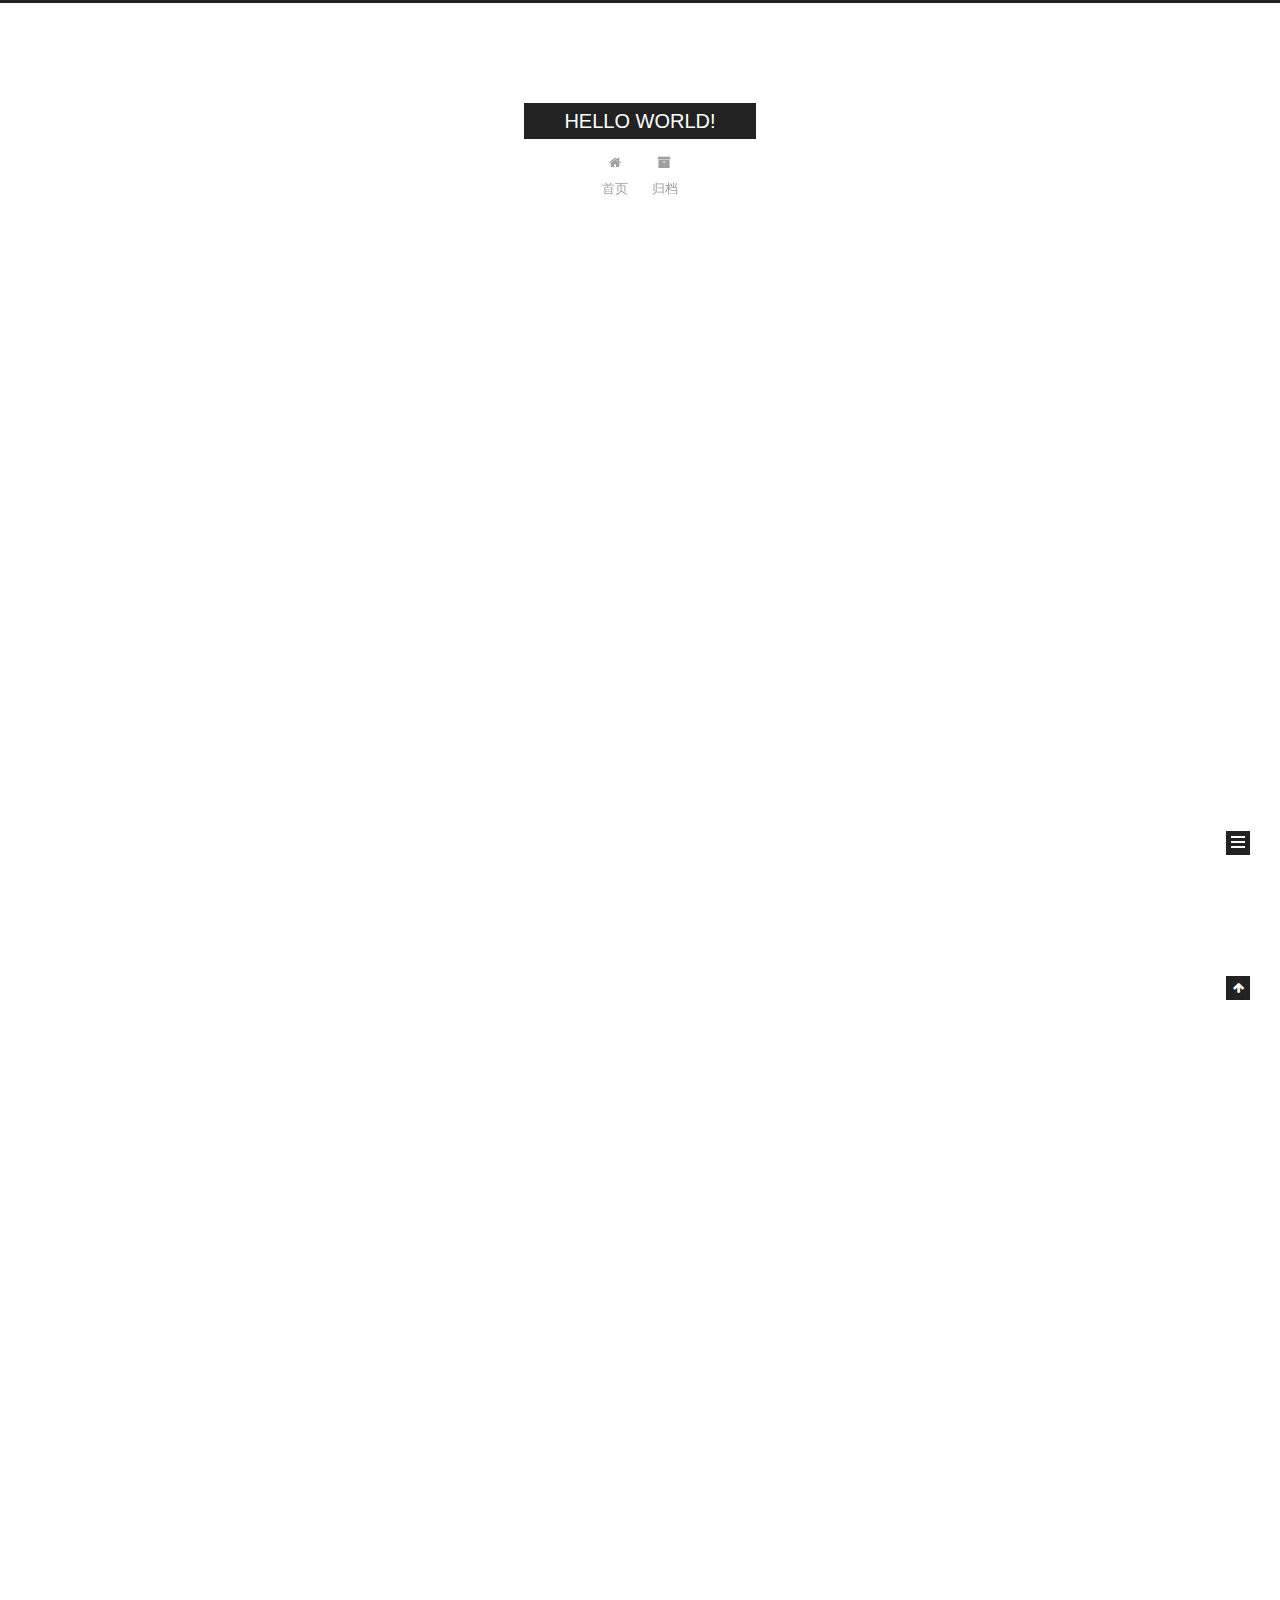
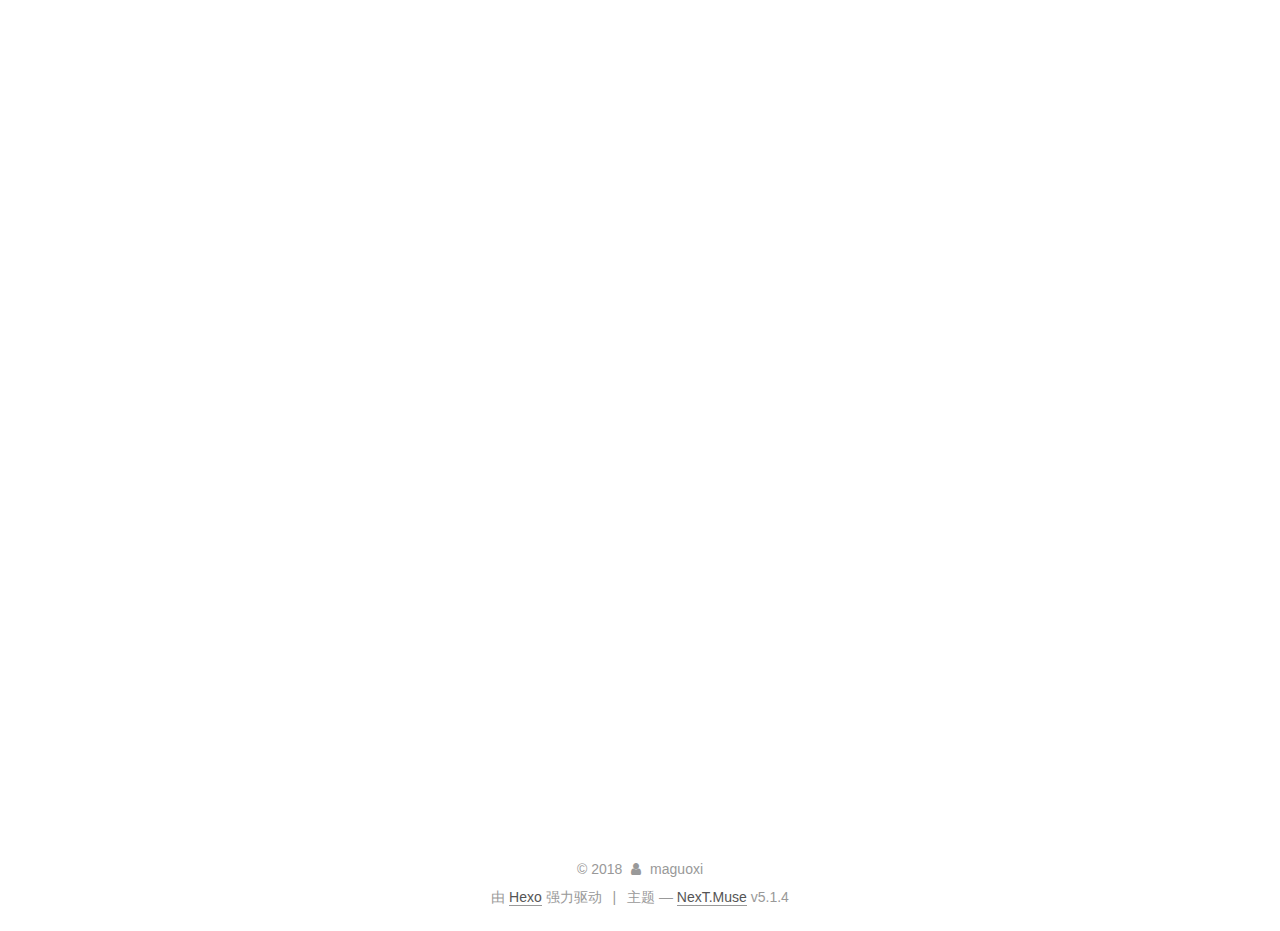
<file: index.html>
<!DOCTYPE html>



  


<html class="theme-next muse use-motion" lang="zh-Hans">
<head>
  <meta charset="UTF-8"/>
<meta http-equiv="X-UA-Compatible" content="IE=edge" />
<meta name="viewport" content="width=device-width, initial-scale=1, maximum-scale=1"/>
<meta name="theme-color" content="#222">









<meta http-equiv="Cache-Control" content="no-transform" />
<meta http-equiv="Cache-Control" content="no-siteapp" />
















  
  
  <link href="/lib/fancybox/source/jquery.fancybox.css?v=2.1.5" rel="stylesheet" type="text/css" />







<link href="/lib/font-awesome/css/font-awesome.min.css?v=4.6.2" rel="stylesheet" type="text/css" />

<link href="/css/main.css?v=5.1.4" rel="stylesheet" type="text/css" />


  <link rel="apple-touch-icon" sizes="180x180" href="/images/apple-touch-icon-next.png?v=5.1.4">


  <link rel="icon" type="image/png" sizes="32x32" href="/images/favicon-32x32-next.png?v=5.1.4">


  <link rel="icon" type="image/png" sizes="16x16" href="/images/favicon-16x16-next.png?v=5.1.4">


  <link rel="mask-icon" href="/images/logo.svg?v=5.1.4" color="#222">





  <meta name="keywords" content="Hexo, NexT" />










<meta property="og:type" content="website">
<meta property="og:title" content="HELLO WORLD!">
<meta property="og:url" content="http://yoursite.com/index.html">
<meta property="og:site_name" content="HELLO WORLD!">
<meta property="og:locale" content="zh-Hans">
<meta name="twitter:card" content="summary">
<meta name="twitter:title" content="HELLO WORLD!">



<script type="text/javascript" id="hexo.configurations">
  var NexT = window.NexT || {};
  var CONFIG = {
    root: '/',
    scheme: 'Muse',
    version: '5.1.4',
    sidebar: {"position":"left","display":"post","offset":12,"b2t":false,"scrollpercent":false,"onmobile":false},
    fancybox: true,
    tabs: true,
    motion: {"enable":true,"async":false,"transition":{"post_block":"fadeIn","post_header":"slideDownIn","post_body":"slideDownIn","coll_header":"slideLeftIn","sidebar":"slideUpIn"}},
    duoshuo: {
      userId: '0',
      author: '博主'
    },
    algolia: {
      applicationID: '',
      apiKey: '',
      indexName: '',
      hits: {"per_page":10},
      labels: {"input_placeholder":"Search for Posts","hits_empty":"We didn't find any results for the search: ${query}","hits_stats":"${hits} results found in ${time} ms"}
    }
  };
</script>



  <link rel="canonical" href="http://yoursite.com/"/>





  <title>HELLO WORLD!</title>
  








</head>

<body itemscope itemtype="http://schema.org/WebPage" lang="zh-Hans">

  
  
    
  

  <div class="container sidebar-position-left 
  page-home">
    <div class="headband"></div>

    <header id="header" class="header" itemscope itemtype="http://schema.org/WPHeader">
      <div class="header-inner"><div class="site-brand-wrapper">
  <div class="site-meta ">
    

    <div class="custom-logo-site-title">
      <a href="/"  class="brand" rel="start">
        <span class="logo-line-before"><i></i></span>
        <span class="site-title">HELLO WORLD!</span>
        <span class="logo-line-after"><i></i></span>
      </a>
    </div>
      
        <p class="site-subtitle"></p>
      
  </div>

  <div class="site-nav-toggle">
    <button>
      <span class="btn-bar"></span>
      <span class="btn-bar"></span>
      <span class="btn-bar"></span>
    </button>
  </div>
</div>

<nav class="site-nav">
  

  
    <ul id="menu" class="menu">
      
        
        <li class="menu-item menu-item-home">
          <a href="/" rel="section">
            
              <i class="menu-item-icon fa fa-fw fa-home"></i> <br />
            
            首页
          </a>
        </li>
      
        
        <li class="menu-item menu-item-archives">
          <a href="/archives/" rel="section">
            
              <i class="menu-item-icon fa fa-fw fa-archive"></i> <br />
            
            归档
          </a>
        </li>
      

      
    </ul>
  

  
</nav>



 </div>
    </header>

    <main id="main" class="main">
      <div class="main-inner">
        <div class="content-wrap">
          <div id="content" class="content">
            
  <section id="posts" class="posts-expand">
    
      

  

  
  
  

  <article class="post post-type-normal" itemscope itemtype="http://schema.org/Article">
  
  
  
  <div class="post-block">
    <link itemprop="mainEntityOfPage" href="http://yoursite.com/2018/05/07/code/">

    <span hidden itemprop="author" itemscope itemtype="http://schema.org/Person">
      <meta itemprop="name" content="maguoxi">
      <meta itemprop="description" content="">
      <meta itemprop="image" content="/images/avatar.gif">
    </span>

    <span hidden itemprop="publisher" itemscope itemtype="http://schema.org/Organization">
      <meta itemprop="name" content="HELLO WORLD!">
    </span>

    
      <header class="post-header">

        
        
          <h1 class="post-title" itemprop="name headline">
                
                <a class="post-title-link" href="/2018/05/07/code/" itemprop="url">第一篇博客</a></h1>
        

        <div class="post-meta">
          <span class="post-time">
            
              <span class="post-meta-item-icon">
                <i class="fa fa-calendar-o"></i>
              </span>
              
                <span class="post-meta-item-text">发表于</span>
              
              <time title="创建于" itemprop="dateCreated datePublished" datetime="2018-05-07T17:31:46+08:00">
                2018-05-07
              </time>
            

            

            
          </span>

          

          
            
          

          
          

          

          

          

        </div>
      </header>
    

    
    
    
    <div class="post-body" itemprop="articleBody">

      
      

      
        
          
            <blockquote>
<p>talk is cheap,show me code</p>
</blockquote>
<h2 id="面试题总结"><a href="#面试题总结" class="headerlink" title="面试题总结"></a>面试题总结</h2><h3 id="什么情况使用-weak-关键字，相比-assign-有什么不同？"><a href="#什么情况使用-weak-关键字，相比-assign-有什么不同？" class="headerlink" title="什么情况使用 weak 关键字，相比 assign 有什么不同？"></a>什么情况使用 weak 关键字，相比 assign 有什么不同？</h3><figure class="highlight plain"><table><tr><td class="gutter"><pre><span class="line">1</span><br><span class="line">2</span><br><span class="line">3</span><br><span class="line">4</span><br><span class="line">5</span><br><span class="line">6</span><br><span class="line">7</span><br><span class="line">8</span><br><span class="line">9</span><br></pre></td><td class="code"><pre><span class="line">1.在 ARC 中,在有可能出现循环引用的时候,往往要通过让其中一端使用 weak 来解决,比如: delegate 代理属性。</span><br><span class="line">2.自身已经对它进行一次强引用,没有必要再强引用一次,此时也会使用 weak,自定义 IBOutlet 控件属性一般也使用 weak；当然，也可以使用strong。</span><br><span class="line"></span><br><span class="line">IBOutlet连出来的视图属性为什么可以被设置成weak?</span><br><span class="line">因为父控件的subViews数组已经对它有一个强引用。</span><br><span class="line"></span><br><span class="line">不同点：</span><br><span class="line">assign 可以用非 OC 对象，而 weak 必须用于 OC 对象。</span><br><span class="line">weak 表明该属性定义了一种“非拥有关系”。在属性所指的对象销毁时，属性值会自动清空(nil)。</span><br></pre></td></tr></table></figure>
<h3 id="Runtime实现的机制是什么，怎么用，一般用于干嘛？"><a href="#Runtime实现的机制是什么，怎么用，一般用于干嘛？" class="headerlink" title="Runtime实现的机制是什么，怎么用，一般用于干嘛？"></a>Runtime实现的机制是什么，怎么用，一般用于干嘛？</h3><figure class="highlight plain"><table><tr><td class="gutter"><pre><span class="line">1</span><br><span class="line">2</span><br><span class="line">3</span><br><span class="line">4</span><br><span class="line">5</span><br><span class="line">6</span><br><span class="line">7</span><br><span class="line">8</span><br><span class="line">9</span><br><span class="line">10</span><br><span class="line">11</span><br><span class="line">12</span><br><span class="line">13</span><br><span class="line">14</span><br><span class="line">15</span><br><span class="line">16</span><br><span class="line">17</span><br><span class="line">18</span><br><span class="line">19</span><br></pre></td><td class="code"><pre><span class="line">1). 使用时需要导入的头文件 &lt;objc/message.h&gt; &lt;objc/runtime.h&gt;</span><br><span class="line">2). Runtime 运行时机制，它是一套C语言库。</span><br><span class="line">3). 实际上我们编写的所有OC代码，最终都是转成了runtime库的东西。</span><br><span class="line">比如：</span><br><span class="line">类转成了 Runtime 库里面的结构体等数据类型，</span><br><span class="line">方法转成了 Runtime 库里面的C语言函数，</span><br><span class="line">平时调方法都是转成了 objc_msgSend 函数（所以说OC有个消息发送机制）</span><br><span class="line">// OC是动态语言，每个方法在运行时会被动态转为消息发送，即：objc_msgSend(receiver, selector)。</span><br><span class="line">// [stu show];  在objc动态编译时，会被转意为：objc_msgSend(stu, @selector(show));    </span><br><span class="line">4). 因此，可以说 Runtime 是OC的底层实现，是OC的幕后执行者。</span><br><span class="line"></span><br><span class="line">有了Runtime库，能做什么事情呢？</span><br><span class="line">Runtime库里面包含了跟类、成员变量、方法相关的API。</span><br><span class="line">比如：</span><br><span class="line">（1）获取类里面的所有成员变量。</span><br><span class="line">（2）为类动态添加成员变量。</span><br><span class="line">（3）动态改变类的方法实现。</span><br><span class="line">（4）为类动态添加新的方法等。</span><br><span class="line">因此，有了Runtime，想怎么改就怎么改。</span><br></pre></td></tr></table></figure>

          
        
      
    </div>
    
    
    

    

    

    

    <footer class="post-footer">
      

      

      

      
      
        <div class="post-eof"></div>
      
    </footer>
  </div>
  
  
  
  </article>


    
      

  

  
  
  

  <article class="post post-type-normal" itemscope itemtype="http://schema.org/Article">
  
  
  
  <div class="post-block">
    <link itemprop="mainEntityOfPage" href="http://yoursite.com/2018/05/07/hello-world/">

    <span hidden itemprop="author" itemscope itemtype="http://schema.org/Person">
      <meta itemprop="name" content="maguoxi">
      <meta itemprop="description" content="">
      <meta itemprop="image" content="/images/avatar.gif">
    </span>

    <span hidden itemprop="publisher" itemscope itemtype="http://schema.org/Organization">
      <meta itemprop="name" content="HELLO WORLD!">
    </span>

    
      <header class="post-header">

        
        
          <h1 class="post-title" itemprop="name headline">
                
                <a class="post-title-link" href="/2018/05/07/hello-world/" itemprop="url">Hello World</a></h1>
        

        <div class="post-meta">
          <span class="post-time">
            
              <span class="post-meta-item-icon">
                <i class="fa fa-calendar-o"></i>
              </span>
              
                <span class="post-meta-item-text">发表于</span>
              
              <time title="创建于" itemprop="dateCreated datePublished" datetime="2018-05-07T17:31:46+08:00">
                2018-05-07
              </time>
            

            

            
          </span>

          

          
            
          

          
          

          

          

          

        </div>
      </header>
    

    
    
    
    <div class="post-body" itemprop="articleBody">

      
      

      
        
          
            <p>Welcome to <a href="https://hexo.io/" target="_blank" rel="noopener">Hexo</a>! This is your very first post. Check <a href="https://hexo.io/docs/" target="_blank" rel="noopener">documentation</a> for more info. If you get any problems when using Hexo, you can find the answer in <a href="https://hexo.io/docs/troubleshooting.html" target="_blank" rel="noopener">troubleshooting</a> or you can ask me on <a href="https://github.com/hexojs/hexo/issues" target="_blank" rel="noopener">GitHub</a>.</p>
<h2 id="Quick-Start"><a href="#Quick-Start" class="headerlink" title="Quick Start"></a>Quick Start</h2><h3 id="Create-a-new-post"><a href="#Create-a-new-post" class="headerlink" title="Create a new post"></a>Create a new post</h3><figure class="highlight bash"><table><tr><td class="gutter"><pre><span class="line">1</span><br></pre></td><td class="code"><pre><span class="line">$ hexo new <span class="string">"My New Post"</span></span><br></pre></td></tr></table></figure>
<p>More info: <a href="https://hexo.io/docs/writing.html" target="_blank" rel="noopener">Writing</a></p>
<h3 id="Run-server"><a href="#Run-server" class="headerlink" title="Run server"></a>Run server</h3><figure class="highlight bash"><table><tr><td class="gutter"><pre><span class="line">1</span><br></pre></td><td class="code"><pre><span class="line">$ hexo server</span><br></pre></td></tr></table></figure>
<p>More info: <a href="https://hexo.io/docs/server.html" target="_blank" rel="noopener">Server</a></p>
<h3 id="Generate-static-files"><a href="#Generate-static-files" class="headerlink" title="Generate static files"></a>Generate static files</h3><figure class="highlight bash"><table><tr><td class="gutter"><pre><span class="line">1</span><br></pre></td><td class="code"><pre><span class="line">$ hexo generate</span><br></pre></td></tr></table></figure>
<p>More info: <a href="https://hexo.io/docs/generating.html" target="_blank" rel="noopener">Generating</a></p>
<h3 id="Deploy-to-remote-sites"><a href="#Deploy-to-remote-sites" class="headerlink" title="Deploy to remote sites"></a>Deploy to remote sites</h3><figure class="highlight bash"><table><tr><td class="gutter"><pre><span class="line">1</span><br></pre></td><td class="code"><pre><span class="line">$ hexo deploy</span><br></pre></td></tr></table></figure>
<p>More info: <a href="https://hexo.io/docs/deployment.html" target="_blank" rel="noopener">Deployment</a></p>

          
        
      
    </div>
    
    
    

    

    

    

    <footer class="post-footer">
      

      

      

      
      
        <div class="post-eof"></div>
      
    </footer>
  </div>
  
  
  
  </article>


    
  </section>

  


          </div>
          


          

        </div>
        
          
  
  <div class="sidebar-toggle">
    <div class="sidebar-toggle-line-wrap">
      <span class="sidebar-toggle-line sidebar-toggle-line-first"></span>
      <span class="sidebar-toggle-line sidebar-toggle-line-middle"></span>
      <span class="sidebar-toggle-line sidebar-toggle-line-last"></span>
    </div>
  </div>

  <aside id="sidebar" class="sidebar">
    
    <div class="sidebar-inner">

      

      

      <section class="site-overview-wrap sidebar-panel sidebar-panel-active">
        <div class="site-overview">
          <div class="site-author motion-element" itemprop="author" itemscope itemtype="http://schema.org/Person">
            
              <p class="site-author-name" itemprop="name">maguoxi</p>
              <p class="site-description motion-element" itemprop="description"></p>
          </div>

          <nav class="site-state motion-element">

            
              <div class="site-state-item site-state-posts">
              
                <a href="/archives/">
              
                  <span class="site-state-item-count">2</span>
                  <span class="site-state-item-name">日志</span>
                </a>
              </div>
            

            

            

          </nav>

          

          

          
          

          
          

          

        </div>
      </section>

      

      

    </div>
  </aside>


        
      </div>
    </main>

    <footer id="footer" class="footer">
      <div class="footer-inner">
        <div class="copyright">&copy; <span itemprop="copyrightYear">2018</span>
  <span class="with-love">
    <i class="fa fa-user"></i>
  </span>
  <span class="author" itemprop="copyrightHolder">maguoxi</span>

  
</div>


  <div class="powered-by">由 <a class="theme-link" target="_blank" href="https://hexo.io">Hexo</a> 强力驱动</div>



  <span class="post-meta-divider">|</span>



  <div class="theme-info">主题 &mdash; <a class="theme-link" target="_blank" href="https://github.com/iissnan/hexo-theme-next">NexT.Muse</a> v5.1.4</div>




        







        
      </div>
    </footer>

    
      <div class="back-to-top">
        <i class="fa fa-arrow-up"></i>
        
      </div>
    

    

  </div>

  

<script type="text/javascript">
  if (Object.prototype.toString.call(window.Promise) !== '[object Function]') {
    window.Promise = null;
  }
</script>









  












  
  
    <script type="text/javascript" src="/lib/jquery/index.js?v=2.1.3"></script>
  

  
  
    <script type="text/javascript" src="/lib/fastclick/lib/fastclick.min.js?v=1.0.6"></script>
  

  
  
    <script type="text/javascript" src="/lib/jquery_lazyload/jquery.lazyload.js?v=1.9.7"></script>
  

  
  
    <script type="text/javascript" src="/lib/velocity/velocity.min.js?v=1.2.1"></script>
  

  
  
    <script type="text/javascript" src="/lib/velocity/velocity.ui.min.js?v=1.2.1"></script>
  

  
  
    <script type="text/javascript" src="/lib/fancybox/source/jquery.fancybox.pack.js?v=2.1.5"></script>
  


  


  <script type="text/javascript" src="/js/src/utils.js?v=5.1.4"></script>

  <script type="text/javascript" src="/js/src/motion.js?v=5.1.4"></script>



  
  

  

  


  <script type="text/javascript" src="/js/src/bootstrap.js?v=5.1.4"></script>



  


  




	





  





  












  





  

  

  

  
  

  

  

  

</body>
</html>
</file>
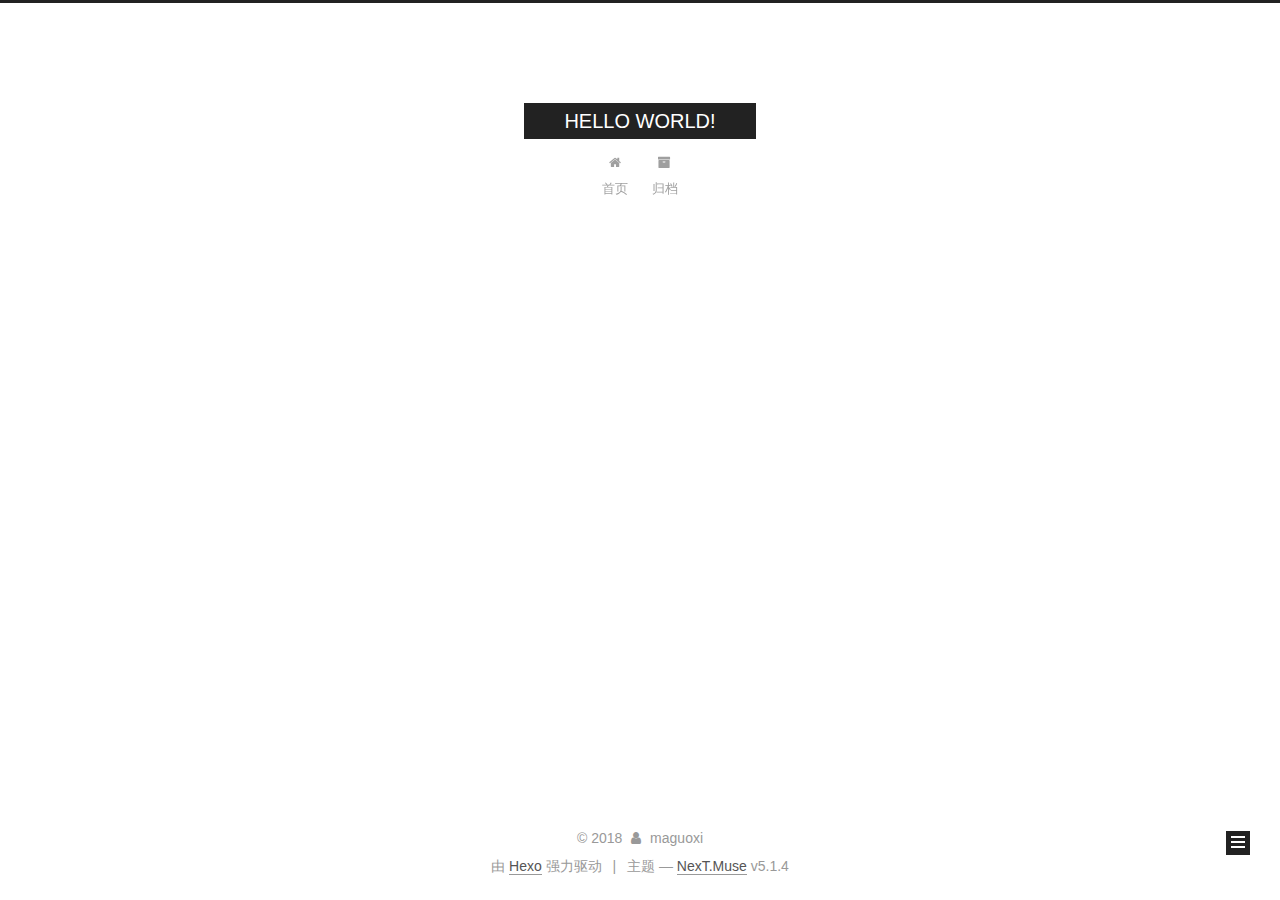
<file: archives/index.html>
<!DOCTYPE html>



  


<html class="theme-next muse use-motion" lang="zh-Hans">
<head>
  <meta charset="UTF-8"/>
<meta http-equiv="X-UA-Compatible" content="IE=edge" />
<meta name="viewport" content="width=device-width, initial-scale=1, maximum-scale=1"/>
<meta name="theme-color" content="#222">









<meta http-equiv="Cache-Control" content="no-transform" />
<meta http-equiv="Cache-Control" content="no-siteapp" />
















  
  
  <link href="/lib/fancybox/source/jquery.fancybox.css?v=2.1.5" rel="stylesheet" type="text/css" />







<link href="/lib/font-awesome/css/font-awesome.min.css?v=4.6.2" rel="stylesheet" type="text/css" />

<link href="/css/main.css?v=5.1.4" rel="stylesheet" type="text/css" />


  <link rel="apple-touch-icon" sizes="180x180" href="/images/apple-touch-icon-next.png?v=5.1.4">


  <link rel="icon" type="image/png" sizes="32x32" href="/images/favicon-32x32-next.png?v=5.1.4">


  <link rel="icon" type="image/png" sizes="16x16" href="/images/favicon-16x16-next.png?v=5.1.4">


  <link rel="mask-icon" href="/images/logo.svg?v=5.1.4" color="#222">





  <meta name="keywords" content="Hexo, NexT" />










<meta property="og:type" content="website">
<meta property="og:title" content="HELLO WORLD!">
<meta property="og:url" content="http://yoursite.com/archives/index.html">
<meta property="og:site_name" content="HELLO WORLD!">
<meta property="og:locale" content="zh-Hans">
<meta name="twitter:card" content="summary">
<meta name="twitter:title" content="HELLO WORLD!">



<script type="text/javascript" id="hexo.configurations">
  var NexT = window.NexT || {};
  var CONFIG = {
    root: '/',
    scheme: 'Muse',
    version: '5.1.4',
    sidebar: {"position":"left","display":"post","offset":12,"b2t":false,"scrollpercent":false,"onmobile":false},
    fancybox: true,
    tabs: true,
    motion: {"enable":true,"async":false,"transition":{"post_block":"fadeIn","post_header":"slideDownIn","post_body":"slideDownIn","coll_header":"slideLeftIn","sidebar":"slideUpIn"}},
    duoshuo: {
      userId: '0',
      author: '博主'
    },
    algolia: {
      applicationID: '',
      apiKey: '',
      indexName: '',
      hits: {"per_page":10},
      labels: {"input_placeholder":"Search for Posts","hits_empty":"We didn't find any results for the search: ${query}","hits_stats":"${hits} results found in ${time} ms"}
    }
  };
</script>



  <link rel="canonical" href="http://yoursite.com/archives/"/>





  <title>归档 | HELLO WORLD!</title>
  








</head>

<body itemscope itemtype="http://schema.org/WebPage" lang="zh-Hans">

  
  
    
  

  <div class="container sidebar-position-left page-archive">
    <div class="headband"></div>

    <header id="header" class="header" itemscope itemtype="http://schema.org/WPHeader">
      <div class="header-inner"><div class="site-brand-wrapper">
  <div class="site-meta ">
    

    <div class="custom-logo-site-title">
      <a href="/"  class="brand" rel="start">
        <span class="logo-line-before"><i></i></span>
        <span class="site-title">HELLO WORLD!</span>
        <span class="logo-line-after"><i></i></span>
      </a>
    </div>
      
        <p class="site-subtitle"></p>
      
  </div>

  <div class="site-nav-toggle">
    <button>
      <span class="btn-bar"></span>
      <span class="btn-bar"></span>
      <span class="btn-bar"></span>
    </button>
  </div>
</div>

<nav class="site-nav">
  

  
    <ul id="menu" class="menu">
      
        
        <li class="menu-item menu-item-home">
          <a href="/" rel="section">
            
              <i class="menu-item-icon fa fa-fw fa-home"></i> <br />
            
            首页
          </a>
        </li>
      
        
        <li class="menu-item menu-item-archives">
          <a href="/archives/" rel="section">
            
              <i class="menu-item-icon fa fa-fw fa-archive"></i> <br />
            
            归档
          </a>
        </li>
      

      
    </ul>
  

  
</nav>



 </div>
    </header>

    <main id="main" class="main">
      <div class="main-inner">
        <div class="content-wrap">
          <div id="content" class="content">
            

  
  
  
  <div class="post-block archive">
    <div id="posts" class="posts-collapse">
      <span class="archive-move-on"></span>

      <span class="archive-page-counter">
        
        
        
          
        
        嗯..! 目前共计 2 篇日志。 继续努力。
      </span>

      

        
        
        

        
          
          <div class="collection-title">
            <h1 class="archive-year" id="archive-year-2018">2018</h1>
          </div>
        
        

        

  <article class="post post-type-normal" itemscope itemtype="http://schema.org/Article">
    <header class="post-header">

      <h2 class="post-title">
        
            <a class="post-title-link" href="/2018/05/07/code/" itemprop="url">
              
                <span itemprop="name">第一篇博客</span>
              
            </a>
        
      </h2>

      <div class="post-meta">
        <time class="post-time" itemprop="dateCreated"
              datetime="2018-05-07T17:31:46+08:00"
              content="2018-05-07" >
          05-07
        </time>
      </div>

    </header>
  </article>



      

        
        
        

        
        

        

  <article class="post post-type-normal" itemscope itemtype="http://schema.org/Article">
    <header class="post-header">

      <h2 class="post-title">
        
            <a class="post-title-link" href="/2018/05/07/hello-world/" itemprop="url">
              
                <span itemprop="name">Hello World</span>
              
            </a>
        
      </h2>

      <div class="post-meta">
        <time class="post-time" itemprop="dateCreated"
              datetime="2018-05-07T17:31:46+08:00"
              content="2018-05-07" >
          05-07
        </time>
      </div>

    </header>
  </article>



      

    </div>
  </div>
  
  
  

  



          </div>
          


          

        </div>
        
          
  
  <div class="sidebar-toggle">
    <div class="sidebar-toggle-line-wrap">
      <span class="sidebar-toggle-line sidebar-toggle-line-first"></span>
      <span class="sidebar-toggle-line sidebar-toggle-line-middle"></span>
      <span class="sidebar-toggle-line sidebar-toggle-line-last"></span>
    </div>
  </div>

  <aside id="sidebar" class="sidebar">
    
    <div class="sidebar-inner">

      

      

      <section class="site-overview-wrap sidebar-panel sidebar-panel-active">
        <div class="site-overview">
          <div class="site-author motion-element" itemprop="author" itemscope itemtype="http://schema.org/Person">
            
              <p class="site-author-name" itemprop="name">maguoxi</p>
              <p class="site-description motion-element" itemprop="description"></p>
          </div>

          <nav class="site-state motion-element">

            
              <div class="site-state-item site-state-posts">
              
                <a href="/archives/">
              
                  <span class="site-state-item-count">2</span>
                  <span class="site-state-item-name">日志</span>
                </a>
              </div>
            

            

            

          </nav>

          

          

          
          

          
          

          

        </div>
      </section>

      

      

    </div>
  </aside>


        
      </div>
    </main>

    <footer id="footer" class="footer">
      <div class="footer-inner">
        <div class="copyright">&copy; <span itemprop="copyrightYear">2018</span>
  <span class="with-love">
    <i class="fa fa-user"></i>
  </span>
  <span class="author" itemprop="copyrightHolder">maguoxi</span>

  
</div>


  <div class="powered-by">由 <a class="theme-link" target="_blank" href="https://hexo.io">Hexo</a> 强力驱动</div>



  <span class="post-meta-divider">|</span>



  <div class="theme-info">主题 &mdash; <a class="theme-link" target="_blank" href="https://github.com/iissnan/hexo-theme-next">NexT.Muse</a> v5.1.4</div>




        







        
      </div>
    </footer>

    
      <div class="back-to-top">
        <i class="fa fa-arrow-up"></i>
        
      </div>
    

    

  </div>

  

<script type="text/javascript">
  if (Object.prototype.toString.call(window.Promise) !== '[object Function]') {
    window.Promise = null;
  }
</script>









  












  
  
    <script type="text/javascript" src="/lib/jquery/index.js?v=2.1.3"></script>
  

  
  
    <script type="text/javascript" src="/lib/fastclick/lib/fastclick.min.js?v=1.0.6"></script>
  

  
  
    <script type="text/javascript" src="/lib/jquery_lazyload/jquery.lazyload.js?v=1.9.7"></script>
  

  
  
    <script type="text/javascript" src="/lib/velocity/velocity.min.js?v=1.2.1"></script>
  

  
  
    <script type="text/javascript" src="/lib/velocity/velocity.ui.min.js?v=1.2.1"></script>
  

  
  
    <script type="text/javascript" src="/lib/fancybox/source/jquery.fancybox.pack.js?v=2.1.5"></script>
  


  


  <script type="text/javascript" src="/js/src/utils.js?v=5.1.4"></script>

  <script type="text/javascript" src="/js/src/motion.js?v=5.1.4"></script>



  
  

  

  


  <script type="text/javascript" src="/js/src/bootstrap.js?v=5.1.4"></script>



  


  




	





  





  












  





  

  

  

  
  

  

  

  

</body>
</html>
</file>
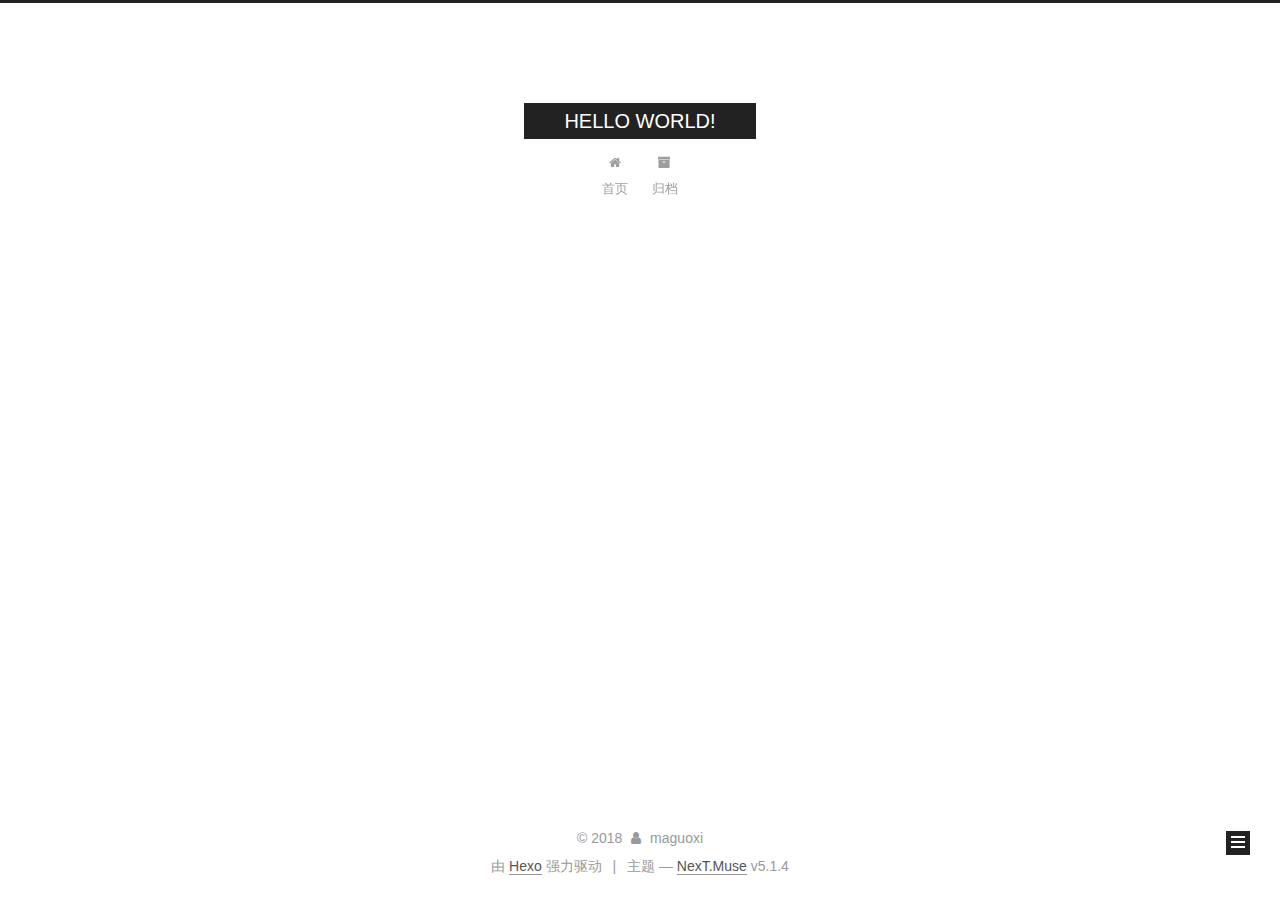
<file: archives/2018/index.html>
<!DOCTYPE html>



  


<html class="theme-next muse use-motion" lang="zh-Hans">
<head>
  <meta charset="UTF-8"/>
<meta http-equiv="X-UA-Compatible" content="IE=edge" />
<meta name="viewport" content="width=device-width, initial-scale=1, maximum-scale=1"/>
<meta name="theme-color" content="#222">









<meta http-equiv="Cache-Control" content="no-transform" />
<meta http-equiv="Cache-Control" content="no-siteapp" />
















  
  
  <link href="/lib/fancybox/source/jquery.fancybox.css?v=2.1.5" rel="stylesheet" type="text/css" />







<link href="/lib/font-awesome/css/font-awesome.min.css?v=4.6.2" rel="stylesheet" type="text/css" />

<link href="/css/main.css?v=5.1.4" rel="stylesheet" type="text/css" />


  <link rel="apple-touch-icon" sizes="180x180" href="/images/apple-touch-icon-next.png?v=5.1.4">


  <link rel="icon" type="image/png" sizes="32x32" href="/images/favicon-32x32-next.png?v=5.1.4">


  <link rel="icon" type="image/png" sizes="16x16" href="/images/favicon-16x16-next.png?v=5.1.4">


  <link rel="mask-icon" href="/images/logo.svg?v=5.1.4" color="#222">





  <meta name="keywords" content="Hexo, NexT" />










<meta property="og:type" content="website">
<meta property="og:title" content="HELLO WORLD!">
<meta property="og:url" content="http://yoursite.com/archives/2018/index.html">
<meta property="og:site_name" content="HELLO WORLD!">
<meta property="og:locale" content="zh-Hans">
<meta name="twitter:card" content="summary">
<meta name="twitter:title" content="HELLO WORLD!">



<script type="text/javascript" id="hexo.configurations">
  var NexT = window.NexT || {};
  var CONFIG = {
    root: '/',
    scheme: 'Muse',
    version: '5.1.4',
    sidebar: {"position":"left","display":"post","offset":12,"b2t":false,"scrollpercent":false,"onmobile":false},
    fancybox: true,
    tabs: true,
    motion: {"enable":true,"async":false,"transition":{"post_block":"fadeIn","post_header":"slideDownIn","post_body":"slideDownIn","coll_header":"slideLeftIn","sidebar":"slideUpIn"}},
    duoshuo: {
      userId: '0',
      author: '博主'
    },
    algolia: {
      applicationID: '',
      apiKey: '',
      indexName: '',
      hits: {"per_page":10},
      labels: {"input_placeholder":"Search for Posts","hits_empty":"We didn't find any results for the search: ${query}","hits_stats":"${hits} results found in ${time} ms"}
    }
  };
</script>



  <link rel="canonical" href="http://yoursite.com/archives/2018/"/>





  <title>归档 | HELLO WORLD!</title>
  








</head>

<body itemscope itemtype="http://schema.org/WebPage" lang="zh-Hans">

  
  
    
  

  <div class="container sidebar-position-left page-archive">
    <div class="headband"></div>

    <header id="header" class="header" itemscope itemtype="http://schema.org/WPHeader">
      <div class="header-inner"><div class="site-brand-wrapper">
  <div class="site-meta ">
    

    <div class="custom-logo-site-title">
      <a href="/"  class="brand" rel="start">
        <span class="logo-line-before"><i></i></span>
        <span class="site-title">HELLO WORLD!</span>
        <span class="logo-line-after"><i></i></span>
      </a>
    </div>
      
        <p class="site-subtitle"></p>
      
  </div>

  <div class="site-nav-toggle">
    <button>
      <span class="btn-bar"></span>
      <span class="btn-bar"></span>
      <span class="btn-bar"></span>
    </button>
  </div>
</div>

<nav class="site-nav">
  

  
    <ul id="menu" class="menu">
      
        
        <li class="menu-item menu-item-home">
          <a href="/" rel="section">
            
              <i class="menu-item-icon fa fa-fw fa-home"></i> <br />
            
            首页
          </a>
        </li>
      
        
        <li class="menu-item menu-item-archives">
          <a href="/archives/" rel="section">
            
              <i class="menu-item-icon fa fa-fw fa-archive"></i> <br />
            
            归档
          </a>
        </li>
      

      
    </ul>
  

  
</nav>



 </div>
    </header>

    <main id="main" class="main">
      <div class="main-inner">
        <div class="content-wrap">
          <div id="content" class="content">
            

  
  
  
  <div class="post-block archive">
    <div id="posts" class="posts-collapse">
      <span class="archive-move-on"></span>

      <span class="archive-page-counter">
        
        
        
          
        
        嗯..! 目前共计 2 篇日志。 继续努力。
      </span>

      

        
        
        

        
          
          <div class="collection-title">
            <h1 class="archive-year" id="archive-year-2018">2018</h1>
          </div>
        
        

        

  <article class="post post-type-normal" itemscope itemtype="http://schema.org/Article">
    <header class="post-header">

      <h2 class="post-title">
        
            <a class="post-title-link" href="/2018/05/07/code/" itemprop="url">
              
                <span itemprop="name">第一篇博客</span>
              
            </a>
        
      </h2>

      <div class="post-meta">
        <time class="post-time" itemprop="dateCreated"
              datetime="2018-05-07T17:31:46+08:00"
              content="2018-05-07" >
          05-07
        </time>
      </div>

    </header>
  </article>



      

        
        
        

        
        

        

  <article class="post post-type-normal" itemscope itemtype="http://schema.org/Article">
    <header class="post-header">

      <h2 class="post-title">
        
            <a class="post-title-link" href="/2018/05/07/hello-world/" itemprop="url">
              
                <span itemprop="name">Hello World</span>
              
            </a>
        
      </h2>

      <div class="post-meta">
        <time class="post-time" itemprop="dateCreated"
              datetime="2018-05-07T17:31:46+08:00"
              content="2018-05-07" >
          05-07
        </time>
      </div>

    </header>
  </article>



      

    </div>
  </div>
  
  
  

  



          </div>
          


          

        </div>
        
          
  
  <div class="sidebar-toggle">
    <div class="sidebar-toggle-line-wrap">
      <span class="sidebar-toggle-line sidebar-toggle-line-first"></span>
      <span class="sidebar-toggle-line sidebar-toggle-line-middle"></span>
      <span class="sidebar-toggle-line sidebar-toggle-line-last"></span>
    </div>
  </div>

  <aside id="sidebar" class="sidebar">
    
    <div class="sidebar-inner">

      

      

      <section class="site-overview-wrap sidebar-panel sidebar-panel-active">
        <div class="site-overview">
          <div class="site-author motion-element" itemprop="author" itemscope itemtype="http://schema.org/Person">
            
              <p class="site-author-name" itemprop="name">maguoxi</p>
              <p class="site-description motion-element" itemprop="description"></p>
          </div>

          <nav class="site-state motion-element">

            
              <div class="site-state-item site-state-posts">
              
                <a href="/archives/">
              
                  <span class="site-state-item-count">2</span>
                  <span class="site-state-item-name">日志</span>
                </a>
              </div>
            

            

            

          </nav>

          

          

          
          

          
          

          

        </div>
      </section>

      

      

    </div>
  </aside>


        
      </div>
    </main>

    <footer id="footer" class="footer">
      <div class="footer-inner">
        <div class="copyright">&copy; <span itemprop="copyrightYear">2018</span>
  <span class="with-love">
    <i class="fa fa-user"></i>
  </span>
  <span class="author" itemprop="copyrightHolder">maguoxi</span>

  
</div>


  <div class="powered-by">由 <a class="theme-link" target="_blank" href="https://hexo.io">Hexo</a> 强力驱动</div>



  <span class="post-meta-divider">|</span>



  <div class="theme-info">主题 &mdash; <a class="theme-link" target="_blank" href="https://github.com/iissnan/hexo-theme-next">NexT.Muse</a> v5.1.4</div>




        







        
      </div>
    </footer>

    
      <div class="back-to-top">
        <i class="fa fa-arrow-up"></i>
        
      </div>
    

    

  </div>

  

<script type="text/javascript">
  if (Object.prototype.toString.call(window.Promise) !== '[object Function]') {
    window.Promise = null;
  }
</script>









  












  
  
    <script type="text/javascript" src="/lib/jquery/index.js?v=2.1.3"></script>
  

  
  
    <script type="text/javascript" src="/lib/fastclick/lib/fastclick.min.js?v=1.0.6"></script>
  

  
  
    <script type="text/javascript" src="/lib/jquery_lazyload/jquery.lazyload.js?v=1.9.7"></script>
  

  
  
    <script type="text/javascript" src="/lib/velocity/velocity.min.js?v=1.2.1"></script>
  

  
  
    <script type="text/javascript" src="/lib/velocity/velocity.ui.min.js?v=1.2.1"></script>
  

  
  
    <script type="text/javascript" src="/lib/fancybox/source/jquery.fancybox.pack.js?v=2.1.5"></script>
  


  


  <script type="text/javascript" src="/js/src/utils.js?v=5.1.4"></script>

  <script type="text/javascript" src="/js/src/motion.js?v=5.1.4"></script>



  
  

  

  


  <script type="text/javascript" src="/js/src/bootstrap.js?v=5.1.4"></script>



  


  




	





  





  












  





  

  

  

  
  

  

  

  

</body>
</html>
</file>
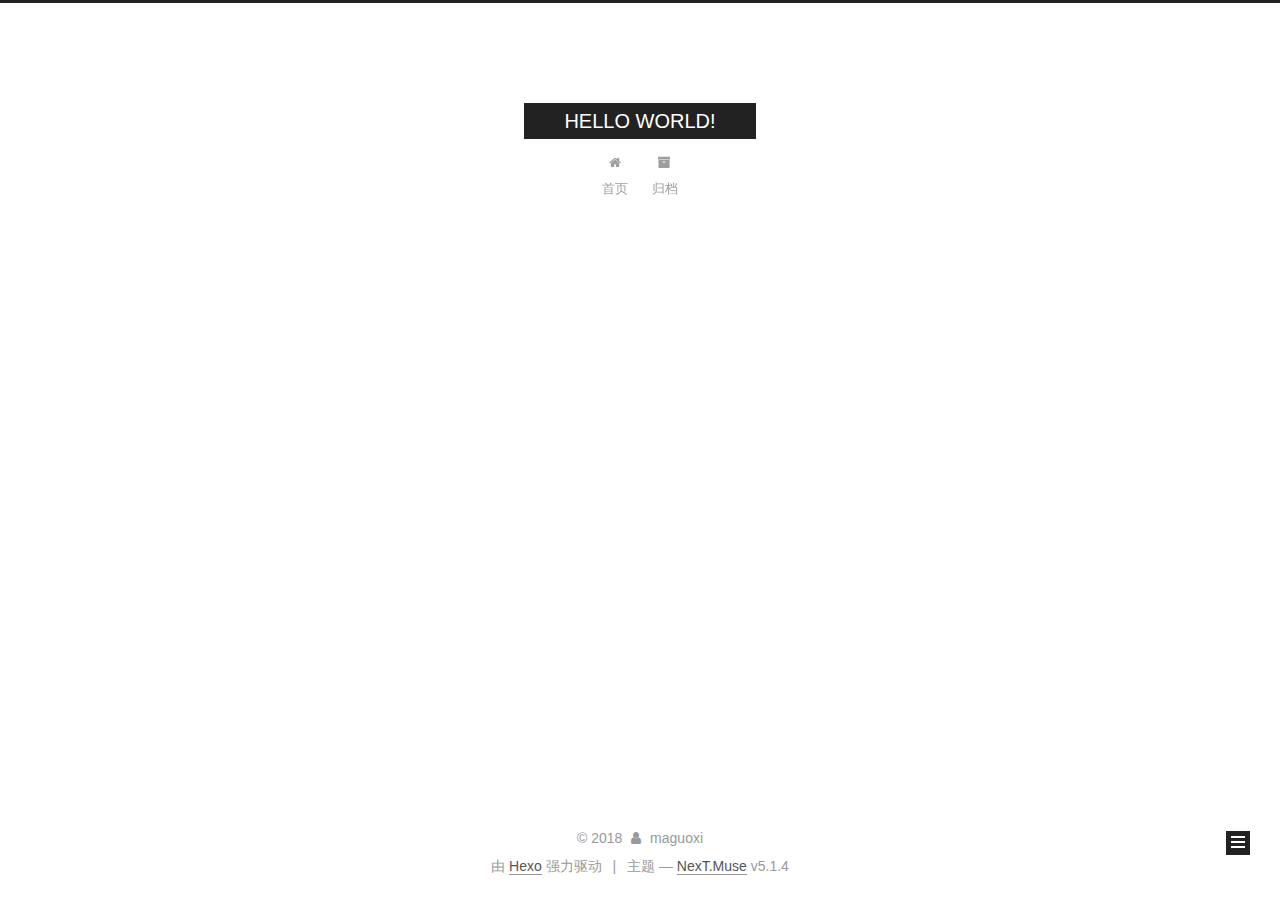
<file: archives/2018/05/index.html>
<!DOCTYPE html>



  


<html class="theme-next muse use-motion" lang="zh-Hans">
<head>
  <meta charset="UTF-8"/>
<meta http-equiv="X-UA-Compatible" content="IE=edge" />
<meta name="viewport" content="width=device-width, initial-scale=1, maximum-scale=1"/>
<meta name="theme-color" content="#222">









<meta http-equiv="Cache-Control" content="no-transform" />
<meta http-equiv="Cache-Control" content="no-siteapp" />
















  
  
  <link href="/lib/fancybox/source/jquery.fancybox.css?v=2.1.5" rel="stylesheet" type="text/css" />







<link href="/lib/font-awesome/css/font-awesome.min.css?v=4.6.2" rel="stylesheet" type="text/css" />

<link href="/css/main.css?v=5.1.4" rel="stylesheet" type="text/css" />


  <link rel="apple-touch-icon" sizes="180x180" href="/images/apple-touch-icon-next.png?v=5.1.4">


  <link rel="icon" type="image/png" sizes="32x32" href="/images/favicon-32x32-next.png?v=5.1.4">


  <link rel="icon" type="image/png" sizes="16x16" href="/images/favicon-16x16-next.png?v=5.1.4">


  <link rel="mask-icon" href="/images/logo.svg?v=5.1.4" color="#222">





  <meta name="keywords" content="Hexo, NexT" />










<meta property="og:type" content="website">
<meta property="og:title" content="HELLO WORLD!">
<meta property="og:url" content="http://yoursite.com/archives/2018/05/index.html">
<meta property="og:site_name" content="HELLO WORLD!">
<meta property="og:locale" content="zh-Hans">
<meta name="twitter:card" content="summary">
<meta name="twitter:title" content="HELLO WORLD!">



<script type="text/javascript" id="hexo.configurations">
  var NexT = window.NexT || {};
  var CONFIG = {
    root: '/',
    scheme: 'Muse',
    version: '5.1.4',
    sidebar: {"position":"left","display":"post","offset":12,"b2t":false,"scrollpercent":false,"onmobile":false},
    fancybox: true,
    tabs: true,
    motion: {"enable":true,"async":false,"transition":{"post_block":"fadeIn","post_header":"slideDownIn","post_body":"slideDownIn","coll_header":"slideLeftIn","sidebar":"slideUpIn"}},
    duoshuo: {
      userId: '0',
      author: '博主'
    },
    algolia: {
      applicationID: '',
      apiKey: '',
      indexName: '',
      hits: {"per_page":10},
      labels: {"input_placeholder":"Search for Posts","hits_empty":"We didn't find any results for the search: ${query}","hits_stats":"${hits} results found in ${time} ms"}
    }
  };
</script>



  <link rel="canonical" href="http://yoursite.com/archives/2018/05/"/>





  <title>归档 | HELLO WORLD!</title>
  








</head>

<body itemscope itemtype="http://schema.org/WebPage" lang="zh-Hans">

  
  
    
  

  <div class="container sidebar-position-left page-archive">
    <div class="headband"></div>

    <header id="header" class="header" itemscope itemtype="http://schema.org/WPHeader">
      <div class="header-inner"><div class="site-brand-wrapper">
  <div class="site-meta ">
    

    <div class="custom-logo-site-title">
      <a href="/"  class="brand" rel="start">
        <span class="logo-line-before"><i></i></span>
        <span class="site-title">HELLO WORLD!</span>
        <span class="logo-line-after"><i></i></span>
      </a>
    </div>
      
        <p class="site-subtitle"></p>
      
  </div>

  <div class="site-nav-toggle">
    <button>
      <span class="btn-bar"></span>
      <span class="btn-bar"></span>
      <span class="btn-bar"></span>
    </button>
  </div>
</div>

<nav class="site-nav">
  

  
    <ul id="menu" class="menu">
      
        
        <li class="menu-item menu-item-home">
          <a href="/" rel="section">
            
              <i class="menu-item-icon fa fa-fw fa-home"></i> <br />
            
            首页
          </a>
        </li>
      
        
        <li class="menu-item menu-item-archives">
          <a href="/archives/" rel="section">
            
              <i class="menu-item-icon fa fa-fw fa-archive"></i> <br />
            
            归档
          </a>
        </li>
      

      
    </ul>
  

  
</nav>



 </div>
    </header>

    <main id="main" class="main">
      <div class="main-inner">
        <div class="content-wrap">
          <div id="content" class="content">
            

  
  
  
  <div class="post-block archive">
    <div id="posts" class="posts-collapse">
      <span class="archive-move-on"></span>

      <span class="archive-page-counter">
        
        
        
          
        
        嗯..! 目前共计 2 篇日志。 继续努力。
      </span>

      

        
        
        

        
          
          <div class="collection-title">
            <h1 class="archive-year" id="archive-year-2018">2018</h1>
          </div>
        
        

        

  <article class="post post-type-normal" itemscope itemtype="http://schema.org/Article">
    <header class="post-header">

      <h2 class="post-title">
        
            <a class="post-title-link" href="/2018/05/07/code/" itemprop="url">
              
                <span itemprop="name">第一篇博客</span>
              
            </a>
        
      </h2>

      <div class="post-meta">
        <time class="post-time" itemprop="dateCreated"
              datetime="2018-05-07T17:31:46+08:00"
              content="2018-05-07" >
          05-07
        </time>
      </div>

    </header>
  </article>



      

        
        
        

        
        

        

  <article class="post post-type-normal" itemscope itemtype="http://schema.org/Article">
    <header class="post-header">

      <h2 class="post-title">
        
            <a class="post-title-link" href="/2018/05/07/hello-world/" itemprop="url">
              
                <span itemprop="name">Hello World</span>
              
            </a>
        
      </h2>

      <div class="post-meta">
        <time class="post-time" itemprop="dateCreated"
              datetime="2018-05-07T17:31:46+08:00"
              content="2018-05-07" >
          05-07
        </time>
      </div>

    </header>
  </article>



      

    </div>
  </div>
  
  
  

  



          </div>
          


          

        </div>
        
          
  
  <div class="sidebar-toggle">
    <div class="sidebar-toggle-line-wrap">
      <span class="sidebar-toggle-line sidebar-toggle-line-first"></span>
      <span class="sidebar-toggle-line sidebar-toggle-line-middle"></span>
      <span class="sidebar-toggle-line sidebar-toggle-line-last"></span>
    </div>
  </div>

  <aside id="sidebar" class="sidebar">
    
    <div class="sidebar-inner">

      

      

      <section class="site-overview-wrap sidebar-panel sidebar-panel-active">
        <div class="site-overview">
          <div class="site-author motion-element" itemprop="author" itemscope itemtype="http://schema.org/Person">
            
              <p class="site-author-name" itemprop="name">maguoxi</p>
              <p class="site-description motion-element" itemprop="description"></p>
          </div>

          <nav class="site-state motion-element">

            
              <div class="site-state-item site-state-posts">
              
                <a href="/archives/">
              
                  <span class="site-state-item-count">2</span>
                  <span class="site-state-item-name">日志</span>
                </a>
              </div>
            

            

            

          </nav>

          

          

          
          

          
          

          

        </div>
      </section>

      

      

    </div>
  </aside>


        
      </div>
    </main>

    <footer id="footer" class="footer">
      <div class="footer-inner">
        <div class="copyright">&copy; <span itemprop="copyrightYear">2018</span>
  <span class="with-love">
    <i class="fa fa-user"></i>
  </span>
  <span class="author" itemprop="copyrightHolder">maguoxi</span>

  
</div>


  <div class="powered-by">由 <a class="theme-link" target="_blank" href="https://hexo.io">Hexo</a> 强力驱动</div>



  <span class="post-meta-divider">|</span>



  <div class="theme-info">主题 &mdash; <a class="theme-link" target="_blank" href="https://github.com/iissnan/hexo-theme-next">NexT.Muse</a> v5.1.4</div>




        







        
      </div>
    </footer>

    
      <div class="back-to-top">
        <i class="fa fa-arrow-up"></i>
        
      </div>
    

    

  </div>

  

<script type="text/javascript">
  if (Object.prototype.toString.call(window.Promise) !== '[object Function]') {
    window.Promise = null;
  }
</script>









  












  
  
    <script type="text/javascript" src="/lib/jquery/index.js?v=2.1.3"></script>
  

  
  
    <script type="text/javascript" src="/lib/fastclick/lib/fastclick.min.js?v=1.0.6"></script>
  

  
  
    <script type="text/javascript" src="/lib/jquery_lazyload/jquery.lazyload.js?v=1.9.7"></script>
  

  
  
    <script type="text/javascript" src="/lib/velocity/velocity.min.js?v=1.2.1"></script>
  

  
  
    <script type="text/javascript" src="/lib/velocity/velocity.ui.min.js?v=1.2.1"></script>
  

  
  
    <script type="text/javascript" src="/lib/fancybox/source/jquery.fancybox.pack.js?v=2.1.5"></script>
  


  


  <script type="text/javascript" src="/js/src/utils.js?v=5.1.4"></script>

  <script type="text/javascript" src="/js/src/motion.js?v=5.1.4"></script>



  
  

  

  


  <script type="text/javascript" src="/js/src/bootstrap.js?v=5.1.4"></script>



  


  




	





  





  












  





  

  

  

  
  

  

  

  

</body>
</html>
</file>
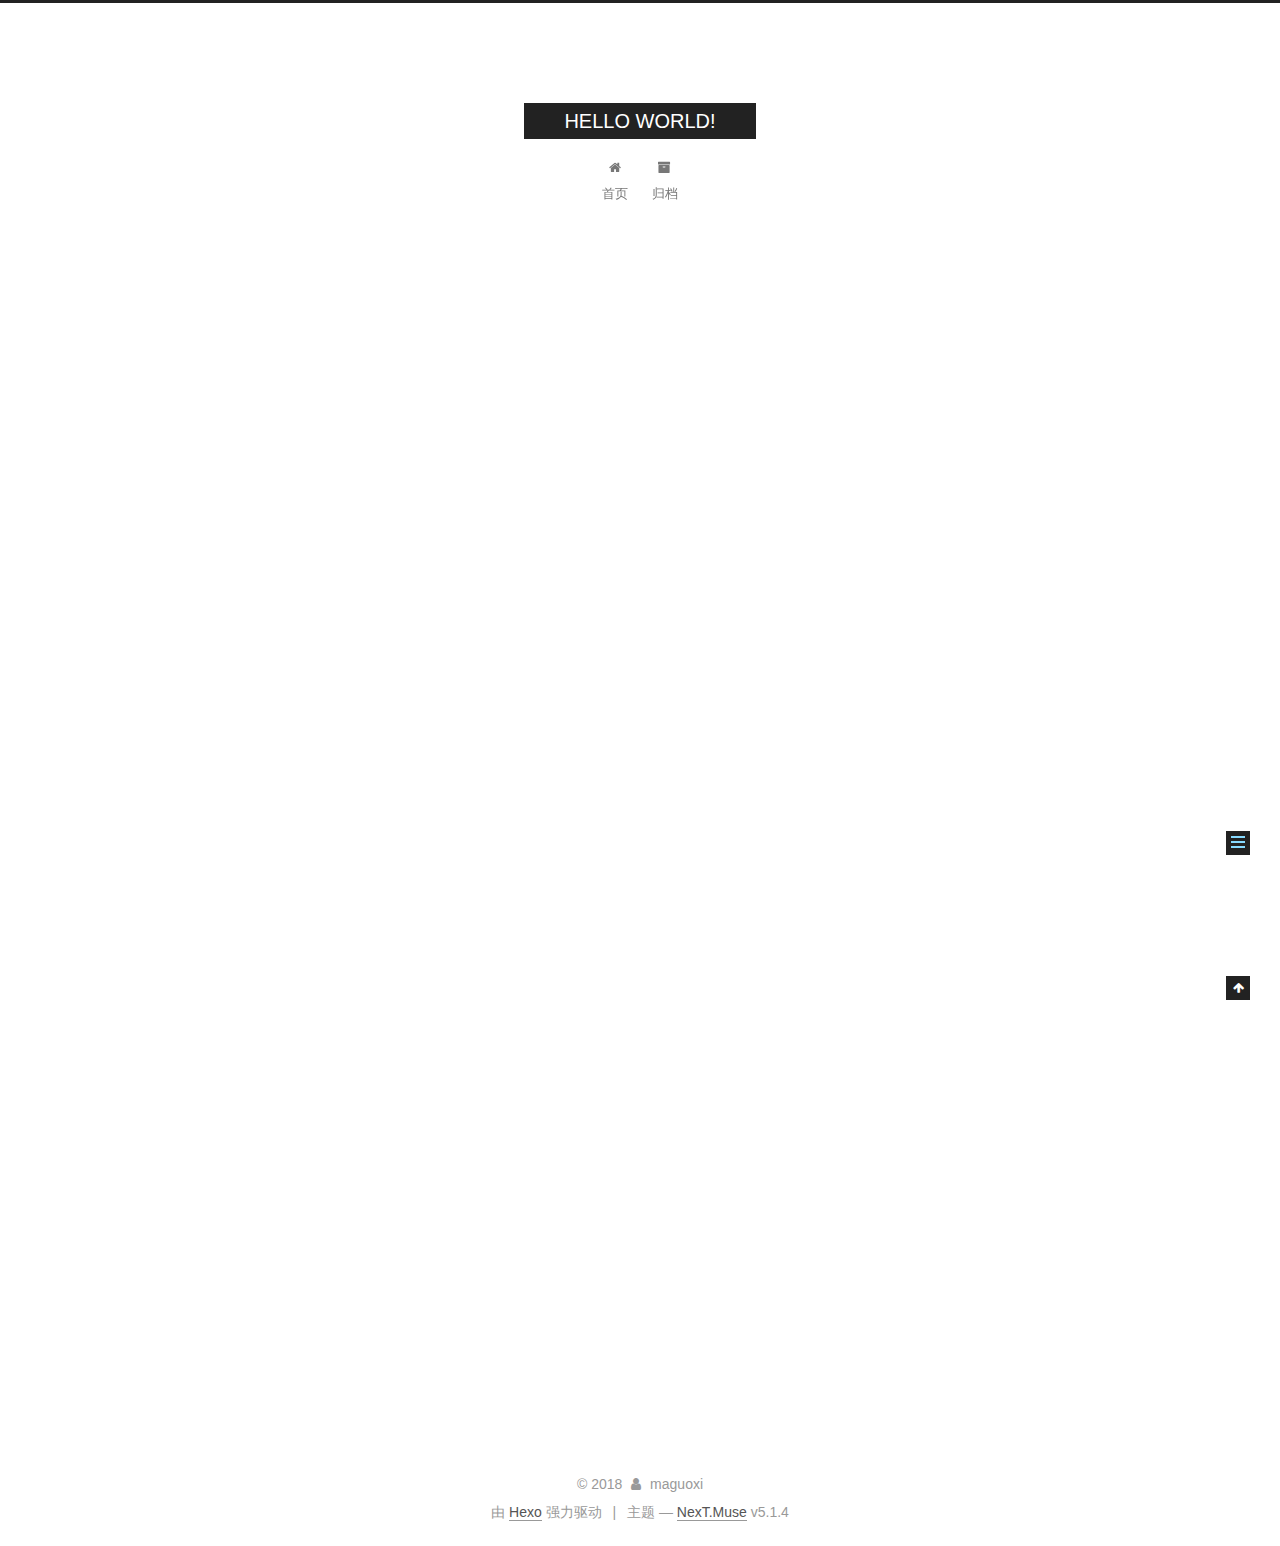
<file: 2018/05/07/code/index.html>
<!DOCTYPE html>



  


<html class="theme-next muse use-motion" lang="zh-Hans">
<head>
  <meta charset="UTF-8"/>
<meta http-equiv="X-UA-Compatible" content="IE=edge" />
<meta name="viewport" content="width=device-width, initial-scale=1, maximum-scale=1"/>
<meta name="theme-color" content="#222">









<meta http-equiv="Cache-Control" content="no-transform" />
<meta http-equiv="Cache-Control" content="no-siteapp" />
















  
  
  <link href="/lib/fancybox/source/jquery.fancybox.css?v=2.1.5" rel="stylesheet" type="text/css" />







<link href="/lib/font-awesome/css/font-awesome.min.css?v=4.6.2" rel="stylesheet" type="text/css" />

<link href="/css/main.css?v=5.1.4" rel="stylesheet" type="text/css" />


  <link rel="apple-touch-icon" sizes="180x180" href="/images/apple-touch-icon-next.png?v=5.1.4">


  <link rel="icon" type="image/png" sizes="32x32" href="/images/favicon-32x32-next.png?v=5.1.4">


  <link rel="icon" type="image/png" sizes="16x16" href="/images/favicon-16x16-next.png?v=5.1.4">


  <link rel="mask-icon" href="/images/logo.svg?v=5.1.4" color="#222">





  <meta name="keywords" content="Hexo, NexT" />










<meta name="description" content="talk is cheap,show me code  面试题总结什么情况使用 weak 关键字，相比 assign 有什么不同？1234567891.在 ARC 中,在有可能出现循环引用的时候,往往要通过让其中一端使用 weak 来解决,比如: delegate 代理属性。2.自身已经对它进行一次强引用,没有必要再强引用一次,此时也会使用 weak,自定义 IBOutlet 控件属性一般也使用">
<meta property="og:type" content="article">
<meta property="og:title" content="第一篇博客">
<meta property="og:url" content="http://yoursite.com/2018/05/07/code/index.html">
<meta property="og:site_name" content="HELLO WORLD!">
<meta property="og:description" content="talk is cheap,show me code  面试题总结什么情况使用 weak 关键字，相比 assign 有什么不同？1234567891.在 ARC 中,在有可能出现循环引用的时候,往往要通过让其中一端使用 weak 来解决,比如: delegate 代理属性。2.自身已经对它进行一次强引用,没有必要再强引用一次,此时也会使用 weak,自定义 IBOutlet 控件属性一般也使用">
<meta property="og:locale" content="zh-Hans">
<meta property="og:updated_time" content="2018-05-14T07:41:54.122Z">
<meta name="twitter:card" content="summary">
<meta name="twitter:title" content="第一篇博客">
<meta name="twitter:description" content="talk is cheap,show me code  面试题总结什么情况使用 weak 关键字，相比 assign 有什么不同？1234567891.在 ARC 中,在有可能出现循环引用的时候,往往要通过让其中一端使用 weak 来解决,比如: delegate 代理属性。2.自身已经对它进行一次强引用,没有必要再强引用一次,此时也会使用 weak,自定义 IBOutlet 控件属性一般也使用">



<script type="text/javascript" id="hexo.configurations">
  var NexT = window.NexT || {};
  var CONFIG = {
    root: '/',
    scheme: 'Muse',
    version: '5.1.4',
    sidebar: {"position":"left","display":"post","offset":12,"b2t":false,"scrollpercent":false,"onmobile":false},
    fancybox: true,
    tabs: true,
    motion: {"enable":true,"async":false,"transition":{"post_block":"fadeIn","post_header":"slideDownIn","post_body":"slideDownIn","coll_header":"slideLeftIn","sidebar":"slideUpIn"}},
    duoshuo: {
      userId: '0',
      author: '博主'
    },
    algolia: {
      applicationID: '',
      apiKey: '',
      indexName: '',
      hits: {"per_page":10},
      labels: {"input_placeholder":"Search for Posts","hits_empty":"We didn't find any results for the search: ${query}","hits_stats":"${hits} results found in ${time} ms"}
    }
  };
</script>



  <link rel="canonical" href="http://yoursite.com/2018/05/07/code/"/>





  <title>第一篇博客 | HELLO WORLD!</title>
  








</head>

<body itemscope itemtype="http://schema.org/WebPage" lang="zh-Hans">

  
  
    
  

  <div class="container sidebar-position-left page-post-detail">
    <div class="headband"></div>

    <header id="header" class="header" itemscope itemtype="http://schema.org/WPHeader">
      <div class="header-inner"><div class="site-brand-wrapper">
  <div class="site-meta ">
    

    <div class="custom-logo-site-title">
      <a href="/"  class="brand" rel="start">
        <span class="logo-line-before"><i></i></span>
        <span class="site-title">HELLO WORLD!</span>
        <span class="logo-line-after"><i></i></span>
      </a>
    </div>
      
        <p class="site-subtitle"></p>
      
  </div>

  <div class="site-nav-toggle">
    <button>
      <span class="btn-bar"></span>
      <span class="btn-bar"></span>
      <span class="btn-bar"></span>
    </button>
  </div>
</div>

<nav class="site-nav">
  

  
    <ul id="menu" class="menu">
      
        
        <li class="menu-item menu-item-home">
          <a href="/" rel="section">
            
              <i class="menu-item-icon fa fa-fw fa-home"></i> <br />
            
            首页
          </a>
        </li>
      
        
        <li class="menu-item menu-item-archives">
          <a href="/archives/" rel="section">
            
              <i class="menu-item-icon fa fa-fw fa-archive"></i> <br />
            
            归档
          </a>
        </li>
      

      
    </ul>
  

  
</nav>



 </div>
    </header>

    <main id="main" class="main">
      <div class="main-inner">
        <div class="content-wrap">
          <div id="content" class="content">
            

  <div id="posts" class="posts-expand">
    

  

  
  
  

  <article class="post post-type-normal" itemscope itemtype="http://schema.org/Article">
  
  
  
  <div class="post-block">
    <link itemprop="mainEntityOfPage" href="http://yoursite.com/2018/05/07/code/">

    <span hidden itemprop="author" itemscope itemtype="http://schema.org/Person">
      <meta itemprop="name" content="maguoxi">
      <meta itemprop="description" content="">
      <meta itemprop="image" content="/images/avatar.gif">
    </span>

    <span hidden itemprop="publisher" itemscope itemtype="http://schema.org/Organization">
      <meta itemprop="name" content="HELLO WORLD!">
    </span>

    
      <header class="post-header">

        
        
          <h1 class="post-title" itemprop="name headline">第一篇博客</h1>
        

        <div class="post-meta">
          <span class="post-time">
            
              <span class="post-meta-item-icon">
                <i class="fa fa-calendar-o"></i>
              </span>
              
                <span class="post-meta-item-text">发表于</span>
              
              <time title="创建于" itemprop="dateCreated datePublished" datetime="2018-05-07T17:31:46+08:00">
                2018-05-07
              </time>
            

            

            
          </span>

          

          
            
          

          
          

          

          

          

        </div>
      </header>
    

    
    
    
    <div class="post-body" itemprop="articleBody">

      
      

      
        <blockquote>
<p>talk is cheap,show me code</p>
</blockquote>
<h2 id="面试题总结"><a href="#面试题总结" class="headerlink" title="面试题总结"></a>面试题总结</h2><h3 id="什么情况使用-weak-关键字，相比-assign-有什么不同？"><a href="#什么情况使用-weak-关键字，相比-assign-有什么不同？" class="headerlink" title="什么情况使用 weak 关键字，相比 assign 有什么不同？"></a>什么情况使用 weak 关键字，相比 assign 有什么不同？</h3><figure class="highlight plain"><table><tr><td class="gutter"><pre><span class="line">1</span><br><span class="line">2</span><br><span class="line">3</span><br><span class="line">4</span><br><span class="line">5</span><br><span class="line">6</span><br><span class="line">7</span><br><span class="line">8</span><br><span class="line">9</span><br></pre></td><td class="code"><pre><span class="line">1.在 ARC 中,在有可能出现循环引用的时候,往往要通过让其中一端使用 weak 来解决,比如: delegate 代理属性。</span><br><span class="line">2.自身已经对它进行一次强引用,没有必要再强引用一次,此时也会使用 weak,自定义 IBOutlet 控件属性一般也使用 weak；当然，也可以使用strong。</span><br><span class="line"></span><br><span class="line">IBOutlet连出来的视图属性为什么可以被设置成weak?</span><br><span class="line">因为父控件的subViews数组已经对它有一个强引用。</span><br><span class="line"></span><br><span class="line">不同点：</span><br><span class="line">assign 可以用非 OC 对象，而 weak 必须用于 OC 对象。</span><br><span class="line">weak 表明该属性定义了一种“非拥有关系”。在属性所指的对象销毁时，属性值会自动清空(nil)。</span><br></pre></td></tr></table></figure>
<h3 id="Runtime实现的机制是什么，怎么用，一般用于干嘛？"><a href="#Runtime实现的机制是什么，怎么用，一般用于干嘛？" class="headerlink" title="Runtime实现的机制是什么，怎么用，一般用于干嘛？"></a>Runtime实现的机制是什么，怎么用，一般用于干嘛？</h3><figure class="highlight plain"><table><tr><td class="gutter"><pre><span class="line">1</span><br><span class="line">2</span><br><span class="line">3</span><br><span class="line">4</span><br><span class="line">5</span><br><span class="line">6</span><br><span class="line">7</span><br><span class="line">8</span><br><span class="line">9</span><br><span class="line">10</span><br><span class="line">11</span><br><span class="line">12</span><br><span class="line">13</span><br><span class="line">14</span><br><span class="line">15</span><br><span class="line">16</span><br><span class="line">17</span><br><span class="line">18</span><br><span class="line">19</span><br></pre></td><td class="code"><pre><span class="line">1). 使用时需要导入的头文件 &lt;objc/message.h&gt; &lt;objc/runtime.h&gt;</span><br><span class="line">2). Runtime 运行时机制，它是一套C语言库。</span><br><span class="line">3). 实际上我们编写的所有OC代码，最终都是转成了runtime库的东西。</span><br><span class="line">比如：</span><br><span class="line">类转成了 Runtime 库里面的结构体等数据类型，</span><br><span class="line">方法转成了 Runtime 库里面的C语言函数，</span><br><span class="line">平时调方法都是转成了 objc_msgSend 函数（所以说OC有个消息发送机制）</span><br><span class="line">// OC是动态语言，每个方法在运行时会被动态转为消息发送，即：objc_msgSend(receiver, selector)。</span><br><span class="line">// [stu show];  在objc动态编译时，会被转意为：objc_msgSend(stu, @selector(show));    </span><br><span class="line">4). 因此，可以说 Runtime 是OC的底层实现，是OC的幕后执行者。</span><br><span class="line"></span><br><span class="line">有了Runtime库，能做什么事情呢？</span><br><span class="line">Runtime库里面包含了跟类、成员变量、方法相关的API。</span><br><span class="line">比如：</span><br><span class="line">（1）获取类里面的所有成员变量。</span><br><span class="line">（2）为类动态添加成员变量。</span><br><span class="line">（3）动态改变类的方法实现。</span><br><span class="line">（4）为类动态添加新的方法等。</span><br><span class="line">因此，有了Runtime，想怎么改就怎么改。</span><br></pre></td></tr></table></figure>

      
    </div>
    
    
    

    

    

    

    <footer class="post-footer">
      

      
      
      

      
        <div class="post-nav">
          <div class="post-nav-next post-nav-item">
            
              <a href="/2018/05/07/hello-world/" rel="next" title="Hello World">
                <i class="fa fa-chevron-left"></i> Hello World
              </a>
            
          </div>

          <span class="post-nav-divider"></span>

          <div class="post-nav-prev post-nav-item">
            
          </div>
        </div>
      

      
      
    </footer>
  </div>
  
  
  
  </article>



    <div class="post-spread">
      
    </div>
  </div>


          </div>
          


          

  



        </div>
        
          
  
  <div class="sidebar-toggle">
    <div class="sidebar-toggle-line-wrap">
      <span class="sidebar-toggle-line sidebar-toggle-line-first"></span>
      <span class="sidebar-toggle-line sidebar-toggle-line-middle"></span>
      <span class="sidebar-toggle-line sidebar-toggle-line-last"></span>
    </div>
  </div>

  <aside id="sidebar" class="sidebar">
    
    <div class="sidebar-inner">

      

      
        <ul class="sidebar-nav motion-element">
          <li class="sidebar-nav-toc sidebar-nav-active" data-target="post-toc-wrap">
            文章目录
          </li>
          <li class="sidebar-nav-overview" data-target="site-overview-wrap">
            站点概览
          </li>
        </ul>
      

      <section class="site-overview-wrap sidebar-panel">
        <div class="site-overview">
          <div class="site-author motion-element" itemprop="author" itemscope itemtype="http://schema.org/Person">
            
              <p class="site-author-name" itemprop="name">maguoxi</p>
              <p class="site-description motion-element" itemprop="description"></p>
          </div>

          <nav class="site-state motion-element">

            
              <div class="site-state-item site-state-posts">
              
                <a href="/archives/">
              
                  <span class="site-state-item-count">2</span>
                  <span class="site-state-item-name">日志</span>
                </a>
              </div>
            

            

            

          </nav>

          

          

          
          

          
          

          

        </div>
      </section>

      
      <!--noindex-->
        <section class="post-toc-wrap motion-element sidebar-panel sidebar-panel-active">
          <div class="post-toc">

            
              
            

            
              <div class="post-toc-content"><ol class="nav"><li class="nav-item nav-level-2"><a class="nav-link" href="#面试题总结"><span class="nav-number">1.</span> <span class="nav-text">面试题总结</span></a><ol class="nav-child"><li class="nav-item nav-level-3"><a class="nav-link" href="#什么情况使用-weak-关键字，相比-assign-有什么不同？"><span class="nav-number">1.1.</span> <span class="nav-text">什么情况使用 weak 关键字，相比 assign 有什么不同？</span></a></li><li class="nav-item nav-level-3"><a class="nav-link" href="#Runtime实现的机制是什么，怎么用，一般用于干嘛？"><span class="nav-number">1.2.</span> <span class="nav-text">Runtime实现的机制是什么，怎么用，一般用于干嘛？</span></a></li></ol></li></ol></div>
            

          </div>
        </section>
      <!--/noindex-->
      

      

    </div>
  </aside>


        
      </div>
    </main>

    <footer id="footer" class="footer">
      <div class="footer-inner">
        <div class="copyright">&copy; <span itemprop="copyrightYear">2018</span>
  <span class="with-love">
    <i class="fa fa-user"></i>
  </span>
  <span class="author" itemprop="copyrightHolder">maguoxi</span>

  
</div>


  <div class="powered-by">由 <a class="theme-link" target="_blank" href="https://hexo.io">Hexo</a> 强力驱动</div>



  <span class="post-meta-divider">|</span>



  <div class="theme-info">主题 &mdash; <a class="theme-link" target="_blank" href="https://github.com/iissnan/hexo-theme-next">NexT.Muse</a> v5.1.4</div>




        







        
      </div>
    </footer>

    
      <div class="back-to-top">
        <i class="fa fa-arrow-up"></i>
        
      </div>
    

    

  </div>

  

<script type="text/javascript">
  if (Object.prototype.toString.call(window.Promise) !== '[object Function]') {
    window.Promise = null;
  }
</script>









  












  
  
    <script type="text/javascript" src="/lib/jquery/index.js?v=2.1.3"></script>
  

  
  
    <script type="text/javascript" src="/lib/fastclick/lib/fastclick.min.js?v=1.0.6"></script>
  

  
  
    <script type="text/javascript" src="/lib/jquery_lazyload/jquery.lazyload.js?v=1.9.7"></script>
  

  
  
    <script type="text/javascript" src="/lib/velocity/velocity.min.js?v=1.2.1"></script>
  

  
  
    <script type="text/javascript" src="/lib/velocity/velocity.ui.min.js?v=1.2.1"></script>
  

  
  
    <script type="text/javascript" src="/lib/fancybox/source/jquery.fancybox.pack.js?v=2.1.5"></script>
  


  


  <script type="text/javascript" src="/js/src/utils.js?v=5.1.4"></script>

  <script type="text/javascript" src="/js/src/motion.js?v=5.1.4"></script>



  
  

  
  <script type="text/javascript" src="/js/src/scrollspy.js?v=5.1.4"></script>
<script type="text/javascript" src="/js/src/post-details.js?v=5.1.4"></script>



  


  <script type="text/javascript" src="/js/src/bootstrap.js?v=5.1.4"></script>



  


  




	





  





  












  





  

  

  

  
  

  

  

  

</body>
</html>
</file>
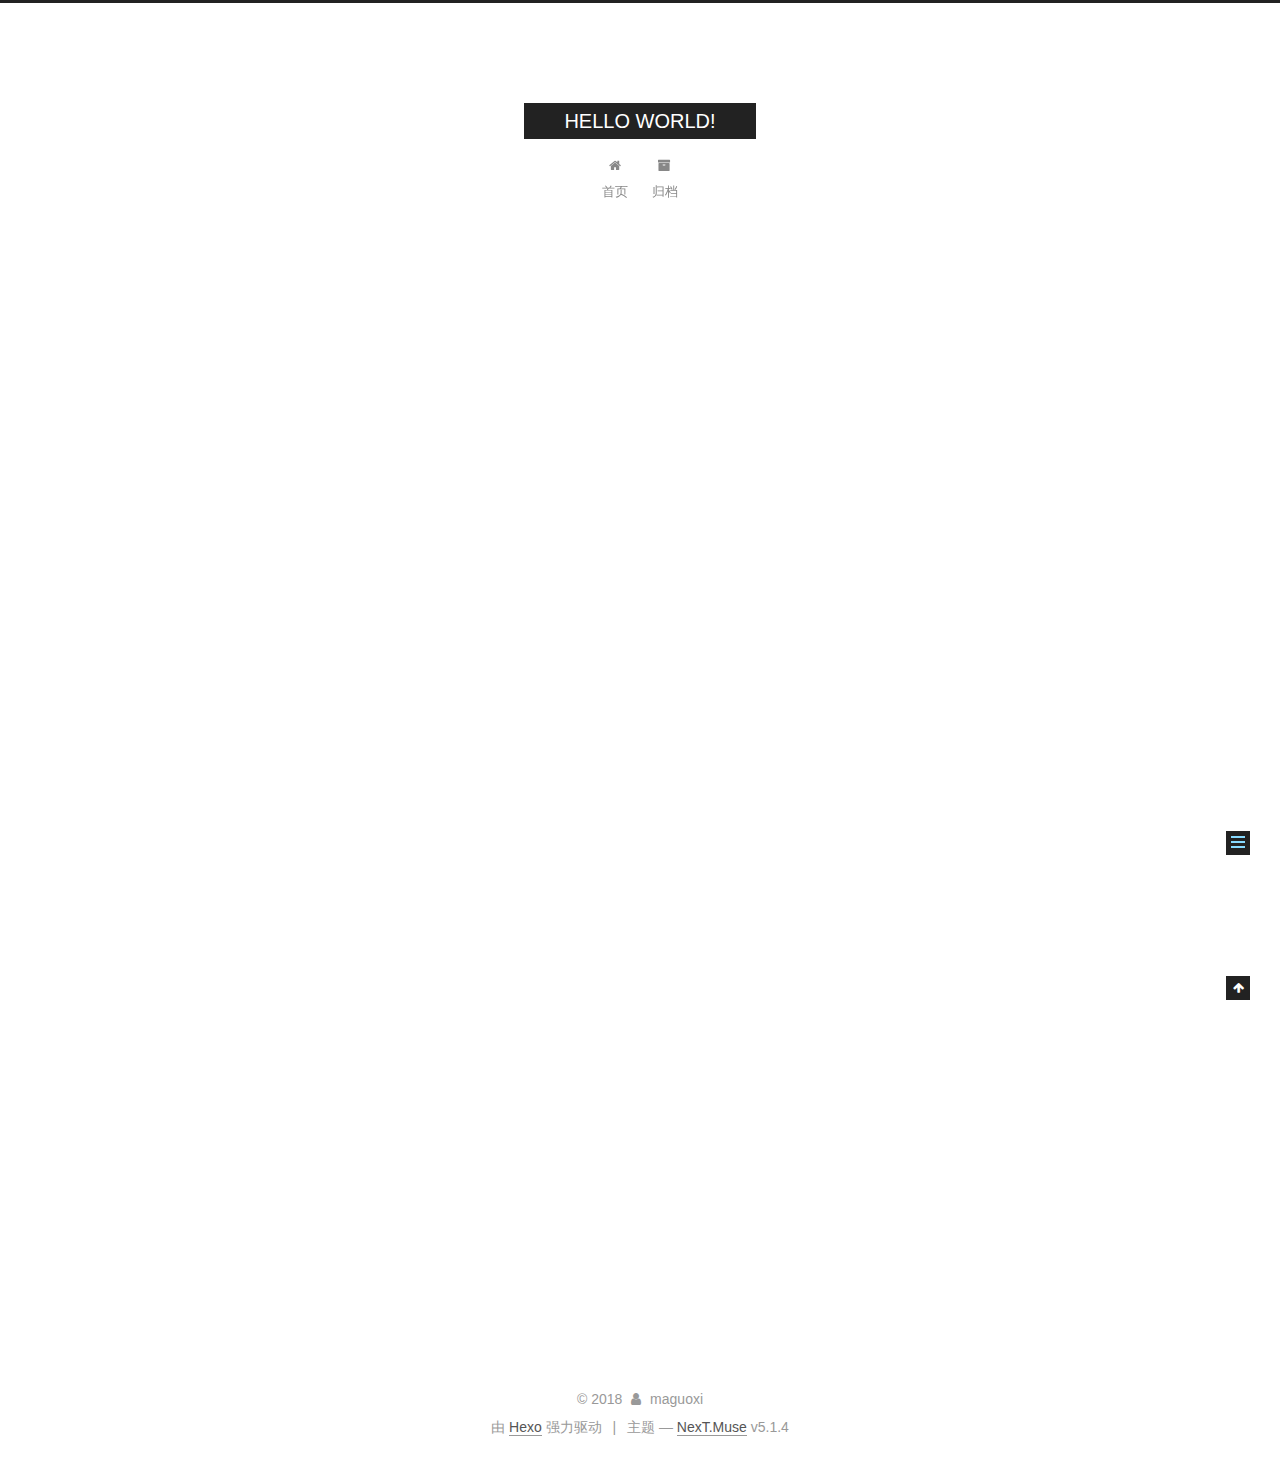
<file: 2018/05/07/hello-world/index.html>
<!DOCTYPE html>



  


<html class="theme-next muse use-motion" lang="zh-Hans">
<head>
  <meta charset="UTF-8"/>
<meta http-equiv="X-UA-Compatible" content="IE=edge" />
<meta name="viewport" content="width=device-width, initial-scale=1, maximum-scale=1"/>
<meta name="theme-color" content="#222">









<meta http-equiv="Cache-Control" content="no-transform" />
<meta http-equiv="Cache-Control" content="no-siteapp" />
















  
  
  <link href="/lib/fancybox/source/jquery.fancybox.css?v=2.1.5" rel="stylesheet" type="text/css" />







<link href="/lib/font-awesome/css/font-awesome.min.css?v=4.6.2" rel="stylesheet" type="text/css" />

<link href="/css/main.css?v=5.1.4" rel="stylesheet" type="text/css" />


  <link rel="apple-touch-icon" sizes="180x180" href="/images/apple-touch-icon-next.png?v=5.1.4">


  <link rel="icon" type="image/png" sizes="32x32" href="/images/favicon-32x32-next.png?v=5.1.4">


  <link rel="icon" type="image/png" sizes="16x16" href="/images/favicon-16x16-next.png?v=5.1.4">


  <link rel="mask-icon" href="/images/logo.svg?v=5.1.4" color="#222">





  <meta name="keywords" content="Hexo, NexT" />










<meta name="description" content="Welcome to Hexo! This is your very first post. Check documentation for more info. If you get any problems when using Hexo, you can find the answer in troubleshooting or you can ask me on GitHub. Quick">
<meta property="og:type" content="article">
<meta property="og:title" content="Hello World">
<meta property="og:url" content="http://yoursite.com/2018/05/07/hello-world/index.html">
<meta property="og:site_name" content="HELLO WORLD!">
<meta property="og:description" content="Welcome to Hexo! This is your very first post. Check documentation for more info. If you get any problems when using Hexo, you can find the answer in troubleshooting or you can ask me on GitHub. Quick">
<meta property="og:locale" content="zh-Hans">
<meta property="og:updated_time" content="2018-05-07T10:15:43.717Z">
<meta name="twitter:card" content="summary">
<meta name="twitter:title" content="Hello World">
<meta name="twitter:description" content="Welcome to Hexo! This is your very first post. Check documentation for more info. If you get any problems when using Hexo, you can find the answer in troubleshooting or you can ask me on GitHub. Quick">



<script type="text/javascript" id="hexo.configurations">
  var NexT = window.NexT || {};
  var CONFIG = {
    root: '/',
    scheme: 'Muse',
    version: '5.1.4',
    sidebar: {"position":"left","display":"post","offset":12,"b2t":false,"scrollpercent":false,"onmobile":false},
    fancybox: true,
    tabs: true,
    motion: {"enable":true,"async":false,"transition":{"post_block":"fadeIn","post_header":"slideDownIn","post_body":"slideDownIn","coll_header":"slideLeftIn","sidebar":"slideUpIn"}},
    duoshuo: {
      userId: '0',
      author: '博主'
    },
    algolia: {
      applicationID: '',
      apiKey: '',
      indexName: '',
      hits: {"per_page":10},
      labels: {"input_placeholder":"Search for Posts","hits_empty":"We didn't find any results for the search: ${query}","hits_stats":"${hits} results found in ${time} ms"}
    }
  };
</script>



  <link rel="canonical" href="http://yoursite.com/2018/05/07/hello-world/"/>





  <title>Hello World | HELLO WORLD!</title>
  








</head>

<body itemscope itemtype="http://schema.org/WebPage" lang="zh-Hans">

  
  
    
  

  <div class="container sidebar-position-left page-post-detail">
    <div class="headband"></div>

    <header id="header" class="header" itemscope itemtype="http://schema.org/WPHeader">
      <div class="header-inner"><div class="site-brand-wrapper">
  <div class="site-meta ">
    

    <div class="custom-logo-site-title">
      <a href="/"  class="brand" rel="start">
        <span class="logo-line-before"><i></i></span>
        <span class="site-title">HELLO WORLD!</span>
        <span class="logo-line-after"><i></i></span>
      </a>
    </div>
      
        <p class="site-subtitle"></p>
      
  </div>

  <div class="site-nav-toggle">
    <button>
      <span class="btn-bar"></span>
      <span class="btn-bar"></span>
      <span class="btn-bar"></span>
    </button>
  </div>
</div>

<nav class="site-nav">
  

  
    <ul id="menu" class="menu">
      
        
        <li class="menu-item menu-item-home">
          <a href="/" rel="section">
            
              <i class="menu-item-icon fa fa-fw fa-home"></i> <br />
            
            首页
          </a>
        </li>
      
        
        <li class="menu-item menu-item-archives">
          <a href="/archives/" rel="section">
            
              <i class="menu-item-icon fa fa-fw fa-archive"></i> <br />
            
            归档
          </a>
        </li>
      

      
    </ul>
  

  
</nav>



 </div>
    </header>

    <main id="main" class="main">
      <div class="main-inner">
        <div class="content-wrap">
          <div id="content" class="content">
            

  <div id="posts" class="posts-expand">
    

  

  
  
  

  <article class="post post-type-normal" itemscope itemtype="http://schema.org/Article">
  
  
  
  <div class="post-block">
    <link itemprop="mainEntityOfPage" href="http://yoursite.com/2018/05/07/hello-world/">

    <span hidden itemprop="author" itemscope itemtype="http://schema.org/Person">
      <meta itemprop="name" content="maguoxi">
      <meta itemprop="description" content="">
      <meta itemprop="image" content="/images/avatar.gif">
    </span>

    <span hidden itemprop="publisher" itemscope itemtype="http://schema.org/Organization">
      <meta itemprop="name" content="HELLO WORLD!">
    </span>

    
      <header class="post-header">

        
        
          <h1 class="post-title" itemprop="name headline">Hello World</h1>
        

        <div class="post-meta">
          <span class="post-time">
            
              <span class="post-meta-item-icon">
                <i class="fa fa-calendar-o"></i>
              </span>
              
                <span class="post-meta-item-text">发表于</span>
              
              <time title="创建于" itemprop="dateCreated datePublished" datetime="2018-05-07T17:31:46+08:00">
                2018-05-07
              </time>
            

            

            
          </span>

          

          
            
          

          
          

          

          

          

        </div>
      </header>
    

    
    
    
    <div class="post-body" itemprop="articleBody">

      
      

      
        <p>Welcome to <a href="https://hexo.io/" target="_blank" rel="noopener">Hexo</a>! This is your very first post. Check <a href="https://hexo.io/docs/" target="_blank" rel="noopener">documentation</a> for more info. If you get any problems when using Hexo, you can find the answer in <a href="https://hexo.io/docs/troubleshooting.html" target="_blank" rel="noopener">troubleshooting</a> or you can ask me on <a href="https://github.com/hexojs/hexo/issues" target="_blank" rel="noopener">GitHub</a>.</p>
<h2 id="Quick-Start"><a href="#Quick-Start" class="headerlink" title="Quick Start"></a>Quick Start</h2><h3 id="Create-a-new-post"><a href="#Create-a-new-post" class="headerlink" title="Create a new post"></a>Create a new post</h3><figure class="highlight bash"><table><tr><td class="gutter"><pre><span class="line">1</span><br></pre></td><td class="code"><pre><span class="line">$ hexo new <span class="string">"My New Post"</span></span><br></pre></td></tr></table></figure>
<p>More info: <a href="https://hexo.io/docs/writing.html" target="_blank" rel="noopener">Writing</a></p>
<h3 id="Run-server"><a href="#Run-server" class="headerlink" title="Run server"></a>Run server</h3><figure class="highlight bash"><table><tr><td class="gutter"><pre><span class="line">1</span><br></pre></td><td class="code"><pre><span class="line">$ hexo server</span><br></pre></td></tr></table></figure>
<p>More info: <a href="https://hexo.io/docs/server.html" target="_blank" rel="noopener">Server</a></p>
<h3 id="Generate-static-files"><a href="#Generate-static-files" class="headerlink" title="Generate static files"></a>Generate static files</h3><figure class="highlight bash"><table><tr><td class="gutter"><pre><span class="line">1</span><br></pre></td><td class="code"><pre><span class="line">$ hexo generate</span><br></pre></td></tr></table></figure>
<p>More info: <a href="https://hexo.io/docs/generating.html" target="_blank" rel="noopener">Generating</a></p>
<h3 id="Deploy-to-remote-sites"><a href="#Deploy-to-remote-sites" class="headerlink" title="Deploy to remote sites"></a>Deploy to remote sites</h3><figure class="highlight bash"><table><tr><td class="gutter"><pre><span class="line">1</span><br></pre></td><td class="code"><pre><span class="line">$ hexo deploy</span><br></pre></td></tr></table></figure>
<p>More info: <a href="https://hexo.io/docs/deployment.html" target="_blank" rel="noopener">Deployment</a></p>

      
    </div>
    
    
    

    

    

    

    <footer class="post-footer">
      

      
      
      

      
        <div class="post-nav">
          <div class="post-nav-next post-nav-item">
            
          </div>

          <span class="post-nav-divider"></span>

          <div class="post-nav-prev post-nav-item">
            
              <a href="/2018/05/07/code/" rel="prev" title="第一篇博客">
                第一篇博客 <i class="fa fa-chevron-right"></i>
              </a>
            
          </div>
        </div>
      

      
      
    </footer>
  </div>
  
  
  
  </article>



    <div class="post-spread">
      
    </div>
  </div>


          </div>
          


          

  



        </div>
        
          
  
  <div class="sidebar-toggle">
    <div class="sidebar-toggle-line-wrap">
      <span class="sidebar-toggle-line sidebar-toggle-line-first"></span>
      <span class="sidebar-toggle-line sidebar-toggle-line-middle"></span>
      <span class="sidebar-toggle-line sidebar-toggle-line-last"></span>
    </div>
  </div>

  <aside id="sidebar" class="sidebar">
    
    <div class="sidebar-inner">

      

      
        <ul class="sidebar-nav motion-element">
          <li class="sidebar-nav-toc sidebar-nav-active" data-target="post-toc-wrap">
            文章目录
          </li>
          <li class="sidebar-nav-overview" data-target="site-overview-wrap">
            站点概览
          </li>
        </ul>
      

      <section class="site-overview-wrap sidebar-panel">
        <div class="site-overview">
          <div class="site-author motion-element" itemprop="author" itemscope itemtype="http://schema.org/Person">
            
              <p class="site-author-name" itemprop="name">maguoxi</p>
              <p class="site-description motion-element" itemprop="description"></p>
          </div>

          <nav class="site-state motion-element">

            
              <div class="site-state-item site-state-posts">
              
                <a href="/archives/">
              
                  <span class="site-state-item-count">2</span>
                  <span class="site-state-item-name">日志</span>
                </a>
              </div>
            

            

            

          </nav>

          

          

          
          

          
          

          

        </div>
      </section>

      
      <!--noindex-->
        <section class="post-toc-wrap motion-element sidebar-panel sidebar-panel-active">
          <div class="post-toc">

            
              
            

            
              <div class="post-toc-content"><ol class="nav"><li class="nav-item nav-level-2"><a class="nav-link" href="#Quick-Start"><span class="nav-number">1.</span> <span class="nav-text">Quick Start</span></a><ol class="nav-child"><li class="nav-item nav-level-3"><a class="nav-link" href="#Create-a-new-post"><span class="nav-number">1.1.</span> <span class="nav-text">Create a new post</span></a></li><li class="nav-item nav-level-3"><a class="nav-link" href="#Run-server"><span class="nav-number">1.2.</span> <span class="nav-text">Run server</span></a></li><li class="nav-item nav-level-3"><a class="nav-link" href="#Generate-static-files"><span class="nav-number">1.3.</span> <span class="nav-text">Generate static files</span></a></li><li class="nav-item nav-level-3"><a class="nav-link" href="#Deploy-to-remote-sites"><span class="nav-number">1.4.</span> <span class="nav-text">Deploy to remote sites</span></a></li></ol></li></ol></div>
            

          </div>
        </section>
      <!--/noindex-->
      

      

    </div>
  </aside>


        
      </div>
    </main>

    <footer id="footer" class="footer">
      <div class="footer-inner">
        <div class="copyright">&copy; <span itemprop="copyrightYear">2018</span>
  <span class="with-love">
    <i class="fa fa-user"></i>
  </span>
  <span class="author" itemprop="copyrightHolder">maguoxi</span>

  
</div>


  <div class="powered-by">由 <a class="theme-link" target="_blank" href="https://hexo.io">Hexo</a> 强力驱动</div>



  <span class="post-meta-divider">|</span>



  <div class="theme-info">主题 &mdash; <a class="theme-link" target="_blank" href="https://github.com/iissnan/hexo-theme-next">NexT.Muse</a> v5.1.4</div>




        







        
      </div>
    </footer>

    
      <div class="back-to-top">
        <i class="fa fa-arrow-up"></i>
        
      </div>
    

    

  </div>

  

<script type="text/javascript">
  if (Object.prototype.toString.call(window.Promise) !== '[object Function]') {
    window.Promise = null;
  }
</script>









  












  
  
    <script type="text/javascript" src="/lib/jquery/index.js?v=2.1.3"></script>
  

  
  
    <script type="text/javascript" src="/lib/fastclick/lib/fastclick.min.js?v=1.0.6"></script>
  

  
  
    <script type="text/javascript" src="/lib/jquery_lazyload/jquery.lazyload.js?v=1.9.7"></script>
  

  
  
    <script type="text/javascript" src="/lib/velocity/velocity.min.js?v=1.2.1"></script>
  

  
  
    <script type="text/javascript" src="/lib/velocity/velocity.ui.min.js?v=1.2.1"></script>
  

  
  
    <script type="text/javascript" src="/lib/fancybox/source/jquery.fancybox.pack.js?v=2.1.5"></script>
  


  


  <script type="text/javascript" src="/js/src/utils.js?v=5.1.4"></script>

  <script type="text/javascript" src="/js/src/motion.js?v=5.1.4"></script>



  
  

  
  <script type="text/javascript" src="/js/src/scrollspy.js?v=5.1.4"></script>
<script type="text/javascript" src="/js/src/post-details.js?v=5.1.4"></script>



  


  <script type="text/javascript" src="/js/src/bootstrap.js?v=5.1.4"></script>



  


  




	





  





  












  





  

  

  

  
  

  

  

  

</body>
</html>
</file>
<file: css/main.css>
/* normalize.css v3.0.2 | MIT License | git.io/normalize */
html {
  font-family: sans-serif; /* 1 */
  -ms-text-size-adjust: 100%; /* 2 */
  -webkit-text-size-adjust: 100%; /* 2 */
}
body {
  margin: 0;
}
article,
aside,
details,
figcaption,
figure,
footer,
header,
hgroup,
main,
menu,
nav,
section,
summary {
  display: block;
}
audio,
canvas,
progress,
video {
  display: inline-block; /* 1 */
  vertical-align: baseline; /* 2 */
}
audio:not([controls]) {
  display: none;
  height: 0;
}
[hidden],
template {
  display: none;
}
a {
  background-color: transparent;
}
a:active,
a:hover {
  outline: 0;
}
abbr[title] {
  border-bottom: 1px dotted;
}
b,
strong {
  font-weight: bold;
}
dfn {
  font-style: italic;
}
h1 {
  font-size: 2em;
  margin: 0.67em 0;
}
mark {
  background: #ff0;
  color: #000;
}
small {
  font-size: 80%;
}
sub,
sup {
  font-size: 75%;
  line-height: 0;
  position: relative;
  vertical-align: baseline;
}
sup {
  top: -0.5em;
}
sub {
  bottom: -0.25em;
}
img {
  border: 0;
}
svg:not(:root) {
  overflow: hidden;
}
figure {
  margin: 1em 40px;
}
hr {
  -moz-box-sizing: content-box;
  box-sizing: content-box;
  height: 0;
}
pre {
  overflow: auto;
}
code,
kbd,
pre,
samp {
  font-family: monospace, monospace;
  font-size: 1em;
}
button,
input,
optgroup,
select,
textarea {
  color: inherit; /* 1 */
  font: inherit; /* 2 */
  margin: 0; /* 3 */
}
button {
  overflow: visible;
}
button,
select {
  text-transform: none;
}
button,
html input[type="button"],
input[type="reset"],
input[type="submit"] {
  -webkit-appearance: button; /* 2 */
  cursor: pointer; /* 3 */
}
button[disabled],
html input[disabled] {
  cursor: default;
}
button::-moz-focus-inner,
input::-moz-focus-inner {
  border: 0;
  padding: 0;
}
input {
  line-height: normal;
}
input[type="checkbox"],
input[type="radio"] {
  box-sizing: border-box; /* 1 */
  padding: 0; /* 2 */
}
input[type="number"]::-webkit-inner-spin-button,
input[type="number"]::-webkit-outer-spin-button {
  height: auto;
}
input[type="search"] {
  -webkit-appearance: textfield; /* 1 */
  -moz-box-sizing: content-box;
  -webkit-box-sizing: content-box; /* 2 */
  box-sizing: content-box;
}
input[type="search"]::-webkit-search-cancel-button,
input[type="search"]::-webkit-search-decoration {
  -webkit-appearance: none;
}
fieldset {
  border: 1px solid #c0c0c0;
  margin: 0 2px;
  padding: 0.35em 0.625em 0.75em;
}
legend {
  border: 0; /* 1 */
  padding: 0; /* 2 */
}
textarea {
  overflow: auto;
}
optgroup {
  font-weight: bold;
}
table {
  border-collapse: collapse;
  border-spacing: 0;
}
td,
th {
  padding: 0;
}
::selection {
  background: #262a30;
  color: #fff;
}
body {
  position: relative;
  font-family: 'Lato', "PingFang SC", "Microsoft YaHei", sans-serif;
  font-size: 14px;
  line-height: 2;
  color: #555;
  background: #fff;
}
@media (max-width: 767px) {
  body {
    padding-right: 0 !important;
  }
}
@media (min-width: 768px) and (max-width: 991px) {
  body {
    padding-right: 0 !important;
  }
}
@media (min-width: 1600px) {
  body {
    font-size: 16px;
  }
}
h1,
h2,
h3,
h4,
h5,
h6 {
  margin: 0;
  padding: 0;
  font-weight: bold;
  line-height: 1.5;
  font-family: 'Lato', "PingFang SC", "Microsoft YaHei", sans-serif;
}
h2,
h3,
h4,
h5,
h6 {
  margin: 20px 0 15px;
}
h1 {
  font-size: 22px;
}
@media (max-width: 767px) {
  h1 {
    font-size: 18px;
  }
}
h2 {
  font-size: 20px;
}
@media (max-width: 767px) {
  h2 {
    font-size: 16px;
  }
}
h3 {
  font-size: 18px;
}
@media (max-width: 767px) {
  h3 {
    font-size: 14px;
  }
}
h4 {
  font-size: 16px;
}
@media (max-width: 767px) {
  h4 {
    font-size: 12px;
  }
}
h5 {
  font-size: 14px;
}
@media (max-width: 767px) {
  h5 {
    font-size: 10px;
  }
}
h6 {
  font-size: 12px;
}
@media (max-width: 767px) {
  h6 {
    font-size: 8px;
  }
}
p {
  margin: 0 0 20px 0;
}
a {
  color: #555;
  text-decoration: none;
  outline: none;
  border-bottom: 1px solid #999;
  word-wrap: break-word;
}
a:hover {
  color: #222;
  border-bottom-color: #222;
}
blockquote {
  margin: 0;
  padding: 0;
}
img {
  display: block;
  margin: auto;
  max-width: 100%;
  height: auto;
}
hr {
  margin: 40px 0;
  height: 3px;
  border: none;
  background-color: #ddd;
  background-image: repeating-linear-gradient(-45deg, #fff, #fff 4px, transparent 4px, transparent 8px);
}
blockquote {
  padding: 0 15px;
  color: #666;
  border-left: 4px solid #ddd;
}
blockquote cite::before {
  content: "-";
  padding: 0 5px;
}
dt {
  font-weight: 700;
}
dd {
  margin: 0;
  padding: 0;
}
kbd {
  border: 1px solid #ccc;
  border-radius: 0.2em;
  box-shadow: 0.1em 0.1em 0.2em rgba(0,0,0,0.1);
  background-color: #f9f9f9;
  font-family: inherit;
  background-image: -webkit-linear-gradient(top, #eee, #fff, #eee);
  padding: 0.1em 0.3em;
  white-space: nowrap;
}
.text-left {
  text-align: left;
}
.text-center {
  text-align: center;
}
.text-right {
  text-align: right;
}
.text-justify {
  text-align: justify;
}
.text-nowrap {
  white-space: nowrap;
}
.text-lowercase {
  text-transform: lowercase;
}
.text-uppercase {
  text-transform: uppercase;
}
.text-capitalize {
  text-transform: capitalize;
}
.center-block {
  display: block;
  margin-left: auto;
  margin-right: auto;
}
.clearfix:before,
.clearfix:after {
  content: " ";
  display: table;
}
.clearfix:after {
  clear: both;
}
.pullquote {
  width: 45%;
}
.pullquote.left {
  float: left;
  margin-left: 5px;
  margin-right: 10px;
}
.pullquote.right {
  float: right;
  margin-left: 10px;
  margin-right: 5px;
}
.affix.affix.affix {
  position: fixed;
}
.translation {
  margin-top: -20px;
  font-size: 14px;
  color: #999;
}
.scrollbar-measure {
  width: 100px;
  height: 100px;
  overflow: scroll;
  position: absolute;
  top: -9999px;
}
.use-motion .motion-element {
  opacity: 0;
}
table {
  margin: 20px 0;
  width: 100%;
  border-collapse: collapse;
  border-spacing: 0;
  border: 1px solid #ddd;
  font-size: 14px;
  table-layout: fixed;
  word-wrap: break-all;
}
table>tbody>tr:nth-of-type(odd) {
  background-color: #f9f9f9;
}
table>tbody>tr:hover {
  background-color: #f5f5f5;
}
caption,
th,
td {
  padding: 8px;
  text-align: left;
  vertical-align: middle;
  font-weight: normal;
}
th,
td {
  border-bottom: 3px solid #ddd;
  border-right: 1px solid #eee;
}
th {
  padding-bottom: 10px;
  font-weight: 700;
}
td {
  border-bottom-width: 1px;
}
html,
body {
  height: 100%;
}
.container {
  position: relative;
  min-height: 100%;
}
.header-inner {
  margin: 0 auto;
  padding: 100px 0 70px;
  width: 700px;
}
@media (min-width: 1600px) {
  .container .header-inner {
    width: 900px;
  }
}
.main {
  padding-bottom: 150px;
}
.main-inner {
  margin: 0 auto;
  width: 700px;
}
@media (min-width: 1600px) {
  .container .main-inner {
    width: 900px;
  }
}
.footer {
  position: absolute;
  left: 0;
  bottom: 0;
  width: 100%;
  min-height: 50px;
}
.footer-inner {
  box-sizing: border-box;
  margin: 20px auto;
  width: 700px;
}
@media (min-width: 1600px) {
  .container .footer-inner {
    width: 900px;
  }
}
pre,
.highlight {
  overflow: auto;
  margin: 20px 0;
  padding: 0;
  font-size: 13px;
  color: #4d4d4c;
  background: #f7f7f7;
  line-height: 1.6;
}
pre,
code {
  font-family: consolas, Menlo, "PingFang SC", "Microsoft YaHei", monospace;
}
code {
  padding: 2px 4px;
  word-wrap: break-word;
  color: #555;
  background: #eee;
  border-radius: 3px;
  font-size: 13px;
}
pre {
  padding: 10px;
}
pre code {
  padding: 0;
  color: #4d4d4c;
  background: none;
  text-shadow: none;
}
.highlight {
  border-radius: 1px;
}
.highlight pre {
  border: none;
  margin: 0;
  padding: 10px 0;
}
.highlight table {
  margin: 0;
  width: auto;
  border: none;
}
.highlight td {
  border: none;
  padding: 0;
}
.highlight figcaption {
  font-size: 1em;
  color: #4d4d4c;
  line-height: 1em;
  margin-bottom: 1em;
}
.highlight figcaption:before,
.highlight figcaption:after {
  content: " ";
  display: table;
}
.highlight figcaption:after {
  clear: both;
}
.highlight figcaption a {
  float: right;
  color: #4d4d4c;
}
.highlight figcaption a:hover {
  border-bottom-color: #4d4d4c;
}
.highlight .gutter pre {
  padding-left: 10px;
  padding-right: 10px;
  color: #869194;
  text-align: right;
  background-color: #eff2f3;
}
.highlight .code pre {
  width: 100%;
  padding-left: 10px;
  padding-right: 10px;
  background-color: #f7f7f7;
}
.highlight .line {
  height: 20px;
}
.gutter {
  -webkit-user-select: none;
  -moz-user-select: none;
  -ms-user-select: none;
  user-select: none;
}
.gist table {
  width: auto;
}
.gist table td {
  border: none;
}
pre .deletion {
  background: #fdd;
}
pre .addition {
  background: #dfd;
}
pre .meta {
  color: #8959a8;
}
pre .comment {
  color: #8e908c;
}
pre .variable,
pre .attribute,
pre .tag,
pre .regexp,
pre .ruby .constant,
pre .xml .tag .title,
pre .xml .pi,
pre .xml .doctype,
pre .html .doctype,
pre .css .id,
pre .css .class,
pre .css .pseudo {
  color: #c82829;
}
pre .number,
pre .preprocessor,
pre .built_in,
pre .literal,
pre .params,
pre .constant,
pre .command {
  color: #f5871f;
}
pre .ruby .class .title,
pre .css .rules .attribute,
pre .string,
pre .value,
pre .inheritance,
pre .header,
pre .ruby .symbol,
pre .xml .cdata,
pre .special,
pre .number,
pre .formula {
  color: #718c00;
}
pre .title,
pre .css .hexcolor {
  color: #3e999f;
}
pre .function,
pre .python .decorator,
pre .python .title,
pre .ruby .function .title,
pre .ruby .title .keyword,
pre .perl .sub,
pre .javascript .title,
pre .coffeescript .title {
  color: #4271ae;
}
pre .keyword,
pre .javascript .function {
  color: #8959a8;
}
.full-image.full-image.full-image.full-image {
  border: none;
  max-width: 100%;
  width: auto;
  margin: 20px auto 25px;
}
@media (min-width: 992px) {
  .full-image.full-image.full-image.full-image {
    max-width: none;
    width: 110%;
    margin: 25px -5%;
  }
}
.blockquote-center,
.page-home .post-type-quote blockquote,
.page-post-detail .post-type-quote blockquote {
  position: relative;
  margin: 40px 0;
  padding: 0;
  border-left: none;
  text-align: center;
}
.blockquote-center::before,
.page-home .post-type-quote blockquote::before,
.page-post-detail .post-type-quote blockquote::before,
.blockquote-center::after,
.page-home .post-type-quote blockquote::after,
.page-post-detail .post-type-quote blockquote::after {
  position: absolute;
  content: ' ';
  display: block;
  width: 100%;
  height: 24px;
  opacity: 0.2;
  background-repeat: no-repeat;
  background-position: 0 -6px;
  background-size: 22px 22px;
}
.blockquote-center::before,
.page-home .post-type-quote blockquote::before,
.page-post-detail .post-type-quote blockquote::before {
  top: -20px;
  background-image: url("../images/quote-l.svg");
  border-top: 1px solid #ccc;
}
.blockquote-center::after,
.page-home .post-type-quote blockquote::after,
.page-post-detail .post-type-quote blockquote::after {
  bottom: -20px;
  background-image: url("../images/quote-r.svg");
  border-bottom: 1px solid #ccc;
  background-position: 100% 8px;
}
.blockquote-center p,
.page-home .post-type-quote blockquote p,
.page-post-detail .post-type-quote blockquote p,
.blockquote-center div,
.page-home .post-type-quote blockquote div,
.page-post-detail .post-type-quote blockquote div {
  text-align: center;
}
.post .post-body .group-picture img {
  box-sizing: border-box;
  padding: 0 3px;
  border: none;
}
.post .group-picture-row {
  overflow: hidden;
  margin-top: 6px;
}
.post .group-picture-row:first-child {
  margin-top: 0;
}
.post .group-picture-column {
  float: left;
}
.page-post-detail .post-body .group-picture-column {
  float: none;
  margin-top: 10px;
  width: auto !important;
}
.page-post-detail .post-body .group-picture-column img {
  margin: 0 auto;
}
.page-archive .group-picture-container {
  overflow: hidden;
}
.page-archive .group-picture-row {
  float: left;
}
.page-archive .group-picture-row:first-child {
  margin-top: 6px;
}
.page-archive .group-picture-column {
  max-width: 150px;
  max-height: 150px;
}
.post-body .note {
  position: relative;
  padding: 15px;
  margin-bottom: 20px;
  border: 1px solid #eee;
  border-left-width: 5px;
  border-radius: 3px;
}
.post-body .note h2,
.post-body .note h3,
.post-body .note h4,
.post-body .note h5,
.post-body .note h6 {
  margin-top: 0;
  margin-bottom: 0;
  border-bottom: initial;
  padding-top: 0 !important;
}
.post-body .note p:first-child,
.post-body .note ul:first-child,
.post-body .note ol:first-child,
.post-body .note table:first-child,
.post-body .note pre:first-child,
.post-body .note blockquote:first-child {
  margin-top: 0;
}
.post-body .note p:last-child,
.post-body .note ul:last-child,
.post-body .note ol:last-child,
.post-body .note table:last-child,
.post-body .note pre:last-child,
.post-body .note blockquote:last-child {
  margin-bottom: 0;
}
.post-body .note.default {
  border-left-color: #777;
}
.post-body .note.default h2,
.post-body .note.default h3,
.post-body .note.default h4,
.post-body .note.default h5,
.post-body .note.default h6 {
  color: #777;
}
.post-body .note.primary {
  border-left-color: #6f42c1;
}
.post-body .note.primary h2,
.post-body .note.primary h3,
.post-body .note.primary h4,
.post-body .note.primary h5,
.post-body .note.primary h6 {
  color: #6f42c1;
}
.post-body .note.info {
  border-left-color: #428bca;
}
.post-body .note.info h2,
.post-body .note.info h3,
.post-body .note.info h4,
.post-body .note.info h5,
.post-body .note.info h6 {
  color: #428bca;
}
.post-body .note.success {
  border-left-color: #5cb85c;
}
.post-body .note.success h2,
.post-body .note.success h3,
.post-body .note.success h4,
.post-body .note.success h5,
.post-body .note.success h6 {
  color: #5cb85c;
}
.post-body .note.warning {
  border-left-color: #f0ad4e;
}
.post-body .note.warning h2,
.post-body .note.warning h3,
.post-body .note.warning h4,
.post-body .note.warning h5,
.post-body .note.warning h6 {
  color: #f0ad4e;
}
.post-body .note.danger {
  border-left-color: #d9534f;
}
.post-body .note.danger h2,
.post-body .note.danger h3,
.post-body .note.danger h4,
.post-body .note.danger h5,
.post-body .note.danger h6 {
  color: #d9534f;
}
.post-body .label {
  display: inline;
  padding: 0 2px;
  white-space: nowrap;
}
.post-body .label.default {
  background-color: #f0f0f0;
}
.post-body .label.primary {
  background-color: #efe6f7;
}
.post-body .label.info {
  background-color: #e5f2f8;
}
.post-body .label.success {
  background-color: #e7f4e9;
}
.post-body .label.warning {
  background-color: #fcf6e1;
}
.post-body .label.danger {
  background-color: #fae8eb;
}
.post-body .tabs {
  position: relative;
  display: block;
  margin-bottom: 20px;
  padding-top: 10px;
}
.post-body .tabs ul.nav-tabs {
  margin: 0;
  padding: 0;
  display: flex;
  margin-bottom: -1px;
}
@media (max-width: 413px) {
  .post-body .tabs ul.nav-tabs {
    display: block;
    margin-bottom: 5px;
  }
}
.post-body .tabs ul.nav-tabs li.tab {
  list-style-type: none !important;
  margin: 0 0.25em 0 0;
  border-top: 3px solid transparent;
  border-left: 1px solid transparent;
  border-right: 1px solid transparent;
}
@media (max-width: 413px) {
  .post-body .tabs ul.nav-tabs li.tab {
    margin: initial;
    border-top: 1px solid transparent;
    border-left: 3px solid transparent;
    border-right: 1px solid transparent;
    border-bottom: 1px solid transparent;
  }
}
.post-body .tabs ul.nav-tabs li.tab a {
  outline: 0;
  border-bottom: initial;
  display: block;
  line-height: 1.8em;
  padding: 0.25em 0.75em;
  transition-duration: 0.2s;
  transition-timing-function: ease-out;
  transition-delay: 0s;
}
.post-body .tabs ul.nav-tabs li.tab a i {
  width: 1.285714285714286em;
}
.post-body .tabs ul.nav-tabs li.tab.active {
  border-top: 3px solid #fc6423;
  border-left: 1px solid #ddd;
  border-right: 1px solid #ddd;
  background-color: #fff;
}
@media (max-width: 413px) {
  .post-body .tabs ul.nav-tabs li.tab.active {
    border-top: 1px solid #ddd;
    border-left: 3px solid #fc6423;
    border-right: 1px solid #ddd;
    border-bottom: 1px solid #ddd;
  }
}
.post-body .tabs ul.nav-tabs li.tab.active a {
  cursor: default;
  color: #555;
}
.post-body .tabs .tab-content {
  background-color: #fff;
}
.post-body .tabs .tab-content .tab-pane {
  border: 1px solid #ddd;
  padding: 20px 20px 0 20px;
}
.post-body .tabs .tab-content .tab-pane:not(.active) {
  display: none !important;
}
.post-body .tabs .tab-content .tab-pane.active {
  display: block !important;
}
.btn {
  display: inline-block;
  padding: 0 20px;
  font-size: 14px;
  color: #fff;
  background: #222;
  border: 2px solid #222;
  text-decoration: none;
  border-radius: 0;
  transition-property: background-color;
  transition-duration: 0.2s;
  transition-timing-function: ease-in-out;
  transition-delay: 0s;
  line-height: 2;
}
.btn:hover {
  border-color: #222;
  color: #222;
  background: #fff;
}
.btn +.btn {
  margin: 0 0 8px 8px;
}
.btn .fa-fw {
  width: 1.285714285714286em;
  text-align: left;
}
.btn-bar {
  display: block;
  width: 22px;
  height: 2px;
  background: #555;
  border-radius: 1px;
}
.btn-bar+.btn-bar {
  margin-top: 4px;
}
.pagination {
  margin: 120px 0 40px;
  text-align: center;
  border-top: 1px solid #eee;
}
.page-number-basic,
.pagination .prev,
.pagination .next,
.pagination .page-number,
.pagination .space {
  display: inline-block;
  position: relative;
  top: -1px;
  margin: 0 10px;
  padding: 0 11px;
}
@media (max-width: 767px) {
  .page-number-basic,
  .pagination .prev,
  .pagination .next,
  .pagination .page-number,
  .pagination .space {
    margin: 0 5px;
  }
}
.pagination .prev,
.pagination .next,
.pagination .page-number {
  border-bottom: 0;
  border-top: 1px solid #eee;
  transition-property: border-color;
  transition-duration: 0.2s;
  transition-timing-function: ease-in-out;
  transition-delay: 0s;
}
.pagination .prev:hover,
.pagination .next:hover,
.pagination .page-number:hover {
  border-top-color: #222;
}
.pagination .space {
  padding: 0;
  margin: 0;
}
.pagination .prev {
  margin-left: 0;
}
.pagination .next {
  margin-right: 0;
}
.pagination .page-number.current {
  color: #fff;
  background: #ccc;
  border-top-color: #ccc;
}
@media (max-width: 767px) {
  .pagination {
    border-top: none;
  }
  .pagination .prev,
  .pagination .next,
  .pagination .page-number {
    margin-bottom: 10px;
    border-top: 0;
    border-bottom: 1px solid #eee;
    padding: 0 10px;
  }
  .pagination .prev:hover,
  .pagination .next:hover,
  .pagination .page-number:hover {
    border-bottom-color: #222;
  }
}
.comments {
  margin: 60px 20px 0;
}
.tag-cloud {
  text-align: center;
}
.tag-cloud a {
  display: inline-block;
  margin: 10px;
}
.back-to-top {
  box-sizing: border-box;
  position: fixed;
  bottom: -100px;
  right: 30px;
  z-index: 1050;
  padding: 0 6px;
  width: 24px;
  background: #222;
  font-size: 12px;
  opacity: 1;
  color: #fff;
  cursor: pointer;
  text-align: center;
  -webkit-transform: translateZ(0);
  transition-property: bottom;
  transition-duration: 0.2s;
  transition-timing-function: ease-in-out;
  transition-delay: 0s;
}
@media (min-width: 768px) and (max-width: 991px) {
  .back-to-top {
    display: none !important;
  }
}
@media (max-width: 767px) {
  .back-to-top {
    display: none !important;
  }
}
.back-to-top.back-to-top-on {
  bottom: 19px;
}
.header {
  background: transparent;
}
.header-inner {
  position: relative;
}
.headband {
  height: 3px;
  background: #222;
}
.site-meta {
  margin: 0;
  text-align: center;
}
@media (max-width: 767px) {
  .site-meta {
    text-align: center;
  }
}
.brand {
  position: relative;
  display: inline-block;
  padding: 0 40px;
  color: #fff;
  background: #222;
  border-bottom: none;
}
.brand:hover {
  color: #fff;
}
.logo {
  display: inline-block;
  margin-right: 5px;
  line-height: 36px;
  vertical-align: top;
}
.site-title {
  display: inline-block;
  vertical-align: top;
  line-height: 36px;
  font-size: 20px;
  font-weight: normal;
  font-family: 'Lato', "PingFang SC", "Microsoft YaHei", sans-serif;
}
.site-subtitle {
  margin-top: 10px;
  font-size: 13px;
  color: #999;
}
.use-motion .brand {
  opacity: 0;
}
.use-motion .logo,
.use-motion .site-title,
.use-motion .site-subtitle {
  opacity: 0;
  position: relative;
  top: -10px;
}
.site-nav-toggle {
  display: none;
  position: absolute;
  top: 10px;
  left: 10px;
}
@media (max-width: 767px) {
  .site-nav-toggle {
    display: block;
  }
}
.site-nav-toggle button {
  margin-top: 2px;
  padding: 9px 10px;
  background: transparent;
  border: none;
}
@media (max-width: 767px) {
  .site-nav {
    display: none;
    margin: 0 -10px;
    padding: 0 10px;
    clear: both;
    border-top: 1px solid #ddd;
  }
}
@media (min-width: 768px) and (max-width: 991px) {
  .site-nav {
    display: block !important;
  }
}
@media (min-width: 992px) {
  .site-nav {
    display: block !important;
  }
}
.menu {
  margin-top: 20px;
  padding-left: 0;
  text-align: center;
}
.menu .menu-item {
  display: inline-block;
  margin: 0 10px;
  list-style: none;
}
@media screen and (max-width: 767px) {
  .menu .menu-item {
    margin-top: 10px;
  }
}
.menu .menu-item a {
  display: block;
  font-size: 13px;
  line-height: inherit;
  border-bottom: 1px solid transparent;
  transition-property: border-color;
  transition-duration: 0.2s;
  transition-timing-function: ease-in-out;
  transition-delay: 0s;
}
.menu .menu-item a:hover {
  border-bottom-color: #222;
}
.menu .menu-item .fa {
  margin-right: 5px;
}
.use-motion .menu-item {
  opacity: 0;
}
.post-body {
  font-family: 'Lato', "PingFang SC", "Microsoft YaHei", sans-serif;
}
@media (max-width: 767px) {
  .post-body {
    word-break: break-word;
  }
}
.post-body .fancybox img {
  display: block !important;
  margin: 0 auto;
  cursor: pointer;
  cursor: zoom-in;
  cursor: -webkit-zoom-in;
}
.post-body .image-caption,
.post-body .figure .caption {
  margin: -20px auto 15px;
  text-align: center;
  font-size: 14px;
  color: #999;
  font-weight: bold;
  line-height: 1;
}
.post-sticky-flag {
  display: inline-block;
  font-size: 16px;
  -ms-transform: rotate(30deg);
  -webkit-transform: rotate(30deg);
  -moz-transform: rotate(30deg);
  -ms-transform: rotate(30deg);
  -o-transform: rotate(30deg);
  transform: rotate(30deg);
}
.use-motion .post-block,
.use-motion .pagination,
.use-motion .comments {
  opacity: 0;
}
.use-motion .post-header {
  opacity: 0;
}
.use-motion .post-body {
  opacity: 0;
}
.use-motion .collection-title {
  opacity: 0;
}
.posts-expand {
  padding-top: 40px;
}
@media (max-width: 767px) {
  .posts-expand {
    margin: 0 20px;
  }
  .post-body pre .gutter pre {
    padding-right: 10px;
  }
  .post-body .highlight {
    margin-left: 0px;
    margin-right: 0px;
    padding: 0;
  }
  .post-body .highlight .gutter pre {
    padding-right: 10px;
  }
}
@media (min-width: 992px) {
  .posts-expand .post-body {
    text-align: justify;
  }
}
.posts-expand .post-body h2,
.posts-expand .post-body h3,
.posts-expand .post-body h4,
.posts-expand .post-body h5,
.posts-expand .post-body h6 {
  padding-top: 10px;
}
.posts-expand .post-body h2 .header-anchor,
.posts-expand .post-body h3 .header-anchor,
.posts-expand .post-body h4 .header-anchor,
.posts-expand .post-body h5 .header-anchor,
.posts-expand .post-body h6 .header-anchor {
  float: right;
  margin-left: 10px;
  color: #ccc;
  border-bottom-style: none;
  visibility: hidden;
}
.posts-expand .post-body h2 .header-anchor:hover,
.posts-expand .post-body h3 .header-anchor:hover,
.posts-expand .post-body h4 .header-anchor:hover,
.posts-expand .post-body h5 .header-anchor:hover,
.posts-expand .post-body h6 .header-anchor:hover {
  color: inherit;
}
.posts-expand .post-body h2:hover .header-anchor,
.posts-expand .post-body h3:hover .header-anchor,
.posts-expand .post-body h4:hover .header-anchor,
.posts-expand .post-body h5:hover .header-anchor,
.posts-expand .post-body h6:hover .header-anchor {
  visibility: visible;
}
.posts-expand .post-body ul li {
  list-style: circle;
}
.posts-expand .post-body img {
  box-sizing: border-box;
  margin: auto;
  padding: 3px;
  border: 1px solid #ddd;
}
.posts-expand .post-body .fancybox img {
  margin: 0 auto 25px;
}
@media (max-width: 767px) {
  .posts-collapse {
    margin: 0 20px;
  }
  .posts-collapse .post-title,
  .posts-collapse .post-meta {
    display: block;
    width: auto;
    text-align: left;
  }
}
.posts-collapse {
  position: relative;
  z-index: 1010;
  margin-left: 55px;
}
.posts-collapse::after {
  content: " ";
  position: absolute;
  top: 20px;
  left: 0;
  margin-left: -2px;
  width: 4px;
  height: 100%;
  background: #f5f5f5;
  z-index: -1;
}
@media (max-width: 767px) {
  .posts-collapse {
    margin: 0 20px;
  }
}
.posts-collapse .collection-title {
  position: relative;
  margin: 60px 0;
}
.posts-collapse .collection-title h1,
.posts-collapse .collection-title h2 {
  margin-left: 20px;
}
.posts-collapse .collection-title small {
  color: #bbb;
  margin-left: 5px;
}
.posts-collapse .collection-title::before {
  content: " ";
  position: absolute;
  left: 0;
  top: 50%;
  margin-left: -4px;
  margin-top: -4px;
  width: 8px;
  height: 8px;
  background: #bbb;
  border-radius: 50%;
}
.posts-collapse .post {
  margin: 30px 0;
}
.posts-collapse .post-header {
  position: relative;
  transition-duration: 0.2s;
  transition-timing-function: ease-in-out;
  transition-delay: 0s;
  transition-property: border;
  border-bottom: 1px dashed #ccc;
}
.posts-collapse .post-header::before {
  content: " ";
  position: absolute;
  left: 0;
  top: 12px;
  width: 6px;
  height: 6px;
  margin-left: -4px;
  background: #bbb;
  border-radius: 50%;
  border: 1px solid #fff;
  transition-duration: 0.2s;
  transition-timing-function: ease-in-out;
  transition-delay: 0s;
  transition-property: background;
}
.posts-collapse .post-header:hover {
  border-bottom-color: #666;
}
.posts-collapse .post-header:hover::before {
  background: #222;
}
.posts-collapse .post-meta {
  position: absolute;
  font-size: 12px;
  left: 20px;
  top: 5px;
}
.posts-collapse .post-comments-count {
  display: none;
}
.posts-collapse .post-title {
  margin-left: 60px;
  font-size: 16px;
  font-weight: normal;
  line-height: inherit;
}
.posts-collapse .post-title::after {
  margin-left: 3px;
  opacity: 0.6;
}
.posts-collapse .post-title a {
  color: #666;
  border-bottom: none;
}
.page-home .post-type-quote .post-header,
.page-post-detail .post-type-quote .post-header,
.page-home .post-type-quote .post-tags,
.page-post-detail .post-type-quote .post-tags {
  display: none;
}
.posts-expand .post-title {
  text-align: center;
  word-break: break-word;
  font-weight: 400;
}
.posts-expand .post-title-link {
  display: inline-block;
  position: relative;
  color: #555;
  border-bottom: none;
  line-height: 1.2;
  vertical-align: top;
}
.posts-expand .post-title-link::before {
  content: "";
  position: absolute;
  width: 100%;
  height: 2px;
  bottom: 0;
  left: 0;
  background-color: #000;
  visibility: hidden;
  -webkit-transform: scaleX(0);
  -moz-transform: scaleX(0);
  -ms-transform: scaleX(0);
  -o-transform: scaleX(0);
  transform: scaleX(0);
  transition-duration: 0.2s;
  transition-timing-function: ease-in-out;
  transition-delay: 0s;
}
.posts-expand .post-title-link:hover::before {
  visibility: visible;
  -webkit-transform: scaleX(1);
  -moz-transform: scaleX(1);
  -ms-transform: scaleX(1);
  -o-transform: scaleX(1);
  transform: scaleX(1);
}
.posts-expand .post-title-link .fa {
  font-size: 16px;
}
.posts-expand .post-meta {
  margin: 3px 0 60px 0;
  color: #999;
  font-family: 'Lato', "PingFang SC", "Microsoft YaHei", sans-serif;
  font-size: 12px;
  text-align: center;
}
.posts-expand .post-meta .post-category-list {
  display: inline-block;
  margin: 0;
  padding: 3px;
}
.posts-expand .post-meta .post-category-list-link {
  color: #999;
}
.posts-expand .post-meta .post-description {
  font-size: 14px;
  margin-top: 2px;
}
.post-meta-divider {
  margin: 0 0.5em;
}
.post-meta-item-icon {
  margin-right: 3px;
}
@media (min-width: 768px) and (max-width: 991px) {
  .post-meta-item-icon {
    display: inline-block;
  }
}
@media (max-width: 767px) {
  .post-meta-item-icon {
    display: inline-block;
  }
}
@media (min-width: 768px) and (max-width: 991px) {
  .post-meta-item-text {
    display: none;
  }
}
@media (max-width: 767px) {
  .post-meta-item-text {
    display: none;
  }
}
@media (max-width: 767px) {
  .posts-expand .post-comments-count {
    display: none;
  }
}
.post-button {
  margin-top: 40px;
}
.posts-expand .post-tags {
  margin-top: 40px;
  text-align: center;
}
.posts-expand .post-tags a {
  display: inline-block;
  margin-right: 10px;
  font-size: 13px;
}
.post-nav {
  display: table;
  margin-top: 15px;
  width: 100%;
  border-top: 1px solid #eee;
}
.post-nav-divider {
  display: table-cell;
  width: 10%;
}
.post-nav-item {
  display: table-cell;
  padding: 10px 0 0 0;
  width: 45%;
  vertical-align: top;
}
.post-nav-item a {
  position: relative;
  display: block;
  line-height: 25px;
  font-size: 14px;
  color: #555;
  border-bottom: none;
}
.post-nav-item a:hover {
  color: #222;
  border-bottom: none;
}
.post-nav-item a:active {
  top: 2px;
}
.post-nav-item .fa {
  position: absolute;
  top: 8px;
  left: 0;
  font-size: 12px;
}
.post-nav-next a {
  padding-left: 15px;
}
.post-nav-prev {
  text-align: right;
}
.post-nav-prev a {
  padding-right: 15px;
}
.post-nav-prev .fa {
  right: 0;
  left: auto;
}
.posts-expand .post-eof {
  display: block;
  margin: 80px auto 60px;
  width: 8%;
  height: 1px;
  background: #ccc;
  text-align: center;
}
.post:last-child .post-eof.post-eof.post-eof {
  display: none;
}
.post-gallery {
  display: table;
  table-layout: fixed;
  width: 100%;
  border-collapse: separate;
}
.post-gallery-row {
  display: table-row;
}
.post-gallery .post-gallery-img {
  display: table-cell;
  text-align: center;
  vertical-align: middle;
  border: none;
}
.post-gallery .post-gallery-img img {
  max-width: 100%;
  max-height: 100%;
  border: none;
}
.fancybox-close,
.fancybox-close:hover {
  border: none;
}
.rtl.post-body p,
.rtl.post-body a,
.rtl.post-body h1,
.rtl.post-body h2,
.rtl.post-body h3,
.rtl.post-body h4,
.rtl.post-body h5,
.rtl.post-body h6,
.rtl.post-body li,
.rtl.post-body ul,
.rtl.post-body ol {
  direction: rtl;
  font-family: UKIJ Ekran;
}
.rtl.post-title {
  font-family: UKIJ Ekran;
}
.sidebar {
  position: fixed;
  right: 0;
  top: 0;
  bottom: 0;
  width: 0;
  z-index: 1040;
  box-shadow: inset 0 2px 6px #000;
  background: #222;
  -webkit-transform: translateZ(0);
}
.sidebar a {
  color: #999;
  border-bottom-color: #555;
}
.sidebar a:hover {
  color: #eee;
}
@media (min-width: 768px) and (max-width: 991px) {
  .sidebar {
    display: none !important;
  }
}
@media (max-width: 767px) {
  .sidebar {
    display: none !important;
  }
}
.sidebar-inner {
  position: relative;
  padding: 20px 10px;
  color: #999;
  text-align: center;
}
.site-overview-wrap {
  overflow: hidden;
}
.site-overview {
  overflow-y: auto;
  overflow-x: hidden;
}
.sidebar-toggle {
  position: fixed;
  right: 30px;
  bottom: 45px;
  width: 14px;
  height: 14px;
  padding: 5px;
  background: #222;
  line-height: 0;
  z-index: 1050;
  cursor: pointer;
  -webkit-transform: translateZ(0);
}
@media (min-width: 768px) and (max-width: 991px) {
  .sidebar-toggle {
    display: none !important;
  }
}
@media (max-width: 767px) {
  .sidebar-toggle {
    display: none !important;
  }
}
.sidebar-toggle-line {
  position: relative;
  display: inline-block;
  vertical-align: top;
  height: 2px;
  width: 100%;
  background: #fff;
  margin-top: 3px;
}
.sidebar-toggle-line:first-child {
  margin-top: 0;
}
.site-author-image {
  display: block;
  margin: 0 auto;
  padding: 2px;
  max-width: 96px;
  height: auto;
  border: 2px solid #333;
}
.site-author-name {
  margin: 5px 0 0;
  text-align: center;
  color: #f5f5f5;
  font-weight: normal;
}
.site-description {
  margin-top: 5px;
  text-align: center;
  font-size: 14px;
  color: #999;
}
.site-state {
  overflow: hidden;
  line-height: 1.4;
  white-space: nowrap;
  text-align: center;
}
.site-state-item {
  display: inline-block;
  padding: 0 15px;
  border-left: 1px solid #333;
}
.site-state-item:first-child {
  border-left: none;
}
.site-state-item a {
  border-bottom: none;
}
.site-state-item-count {
  display: block;
  text-align: center;
  color: inherit;
  font-weight: 600;
  font-size: 18px;
}
.site-state-item-name {
  font-size: 13px;
  color: inherit;
}
.feed-link {
  margin-top: 20px;
}
.feed-link a {
  display: inline-block;
  padding: 0 15px;
  color: #fc6423;
  border: 1px solid #fc6423;
  border-radius: 4px;
}
.feed-link a i {
  color: #fc6423;
  font-size: 14px;
}
.feed-link a:hover {
  color: #fff;
  background: #fc6423;
}
.feed-link a:hover i {
  color: #fff;
}
.links-of-author {
  margin-top: 20px;
}
.links-of-author a {
  display: inline-block;
  vertical-align: middle;
  margin-right: 10px;
  margin-bottom: 10px;
  border-bottom-color: #555;
  font-size: 13px;
}
.links-of-author a:before {
  display: inline-block;
  vertical-align: middle;
  margin-right: 3px;
  content: " ";
  width: 4px;
  height: 4px;
  border-radius: 50%;
  background: #ffc6b4;
}
.links-of-blogroll {
  font-size: 13px;
}
.links-of-blogroll-title {
  margin-top: 20px;
  font-size: 14px;
  font-weight: 600;
}
.links-of-blogroll-list {
  margin: 0;
  padding: 0;
  list-style: none;
}
.links-of-blogroll-item {
  padding: 2px 10px;
}
.links-of-blogroll-item a {
  max-width: 280px;
  box-sizing: border-box;
  display: inline-block;
  overflow: hidden;
  white-space: nowrap;
  text-overflow: ellipsis;
}
.sidebar-nav {
  margin: 0 0 20px;
  padding-left: 0;
}
.sidebar-nav li {
  display: inline-block;
  cursor: pointer;
  border-bottom: 1px solid transparent;
  font-size: 14px;
  color: #555;
}
.sidebar-nav li:hover {
  color: #f5f5f5;
}
.page-post-detail .sidebar-nav-toc {
  padding: 0 5px;
}
.page-post-detail .sidebar-nav-overview {
  margin-left: 10px;
}
.sidebar-nav .sidebar-nav-active {
  color: #87daff;
  border-bottom-color: #87daff;
}
.sidebar-nav .sidebar-nav-active:hover {
  color: #87daff;
}
.sidebar-panel {
  display: none;
}
.sidebar-panel-active {
  display: block;
}
.post-toc-empty {
  font-size: 14px;
  color: #666;
}
.post-toc-wrap {
  overflow: hidden;
}
.post-toc {
  overflow: auto;
}
.post-toc ol {
  margin: 0;
  padding: 0 2px 5px 10px;
  text-align: left;
  list-style: none;
  font-size: 14px;
}
.post-toc ol > ol {
  padding-left: 0;
}
.post-toc ol a {
  transition-duration: 0.2s;
  transition-timing-function: ease-in-out;
  transition-delay: 0s;
  transition-property: all;
  color: #999;
  border-bottom-color: #555;
}
.post-toc ol a:hover {
  color: #ccc;
  border-bottom-color: #ccc;
}
.post-toc .nav-item {
  overflow: hidden;
  text-overflow: ellipsis;
  text-align: justify;
  white-space: nowrap;
  line-height: 1.8;
}
.post-toc .nav .nav-child {
  display: none;
}
.post-toc .nav .active > .nav-child {
  display: block;
}
.post-toc .nav .active-current > .nav-child {
  display: block;
}
.post-toc .nav .active-current > .nav-child > .nav-item {
  display: block;
}
.post-toc .nav .active > a {
  color: #87daff;
  border-bottom-color: #87daff;
}
.post-toc .nav .active-current > a {
  color: #87daff;
}
.post-toc .nav .active-current > a:hover {
  color: #87daff;
}
.footer {
  font-size: 14px;
  color: #999;
}
.footer img {
  border: none;
}
.footer-inner {
  text-align: center;
}
.with-love {
  display: inline-block;
  margin: 0 5px;
}
.powered-by,
.theme-info {
  display: inline-block;
}
.cc-license {
  margin-top: 10px;
  text-align: center;
}
.cc-license .cc-opacity {
  opacity: 0.7;
  border-bottom: none;
}
.cc-license .cc-opacity:hover {
  opacity: 0.9;
}
.cc-license img {
  display: inline-block;
}
.theme-next #ds-thread #ds-reset {
  color: #555;
}
.theme-next #ds-thread #ds-reset .ds-replybox {
  margin-bottom: 30px;
}
.theme-next #ds-thread #ds-reset .ds-replybox .ds-avatar,
.theme-next #ds-reset .ds-avatar img {
  box-shadow: none;
}
.theme-next #ds-thread #ds-reset .ds-textarea-wrapper {
  border-color: #c7d4e1;
  background: none;
  border-top-right-radius: 3px;
  border-top-left-radius: 3px;
}
.theme-next #ds-thread #ds-reset .ds-textarea-wrapper textarea {
  height: 60px;
}
.theme-next #ds-reset .ds-rounded-top {
  border-radius: 0;
}
.theme-next #ds-thread #ds-reset .ds-post-toolbar {
  box-sizing: border-box;
  border: 1px solid #c7d4e1;
  background: #f6f8fa;
}
.theme-next #ds-thread #ds-reset .ds-post-options {
  height: 40px;
  border: none;
  background: none;
}
.theme-next #ds-thread #ds-reset .ds-toolbar-buttons {
  top: 11px;
}
.theme-next #ds-thread #ds-reset .ds-sync {
  top: 5px;
}
.theme-next #ds-thread #ds-reset .ds-post-button {
  top: 4px;
  right: 5px;
  width: 90px;
  height: 30px;
  border: 1px solid #c5ced7;
  border-radius: 3px;
  background-image: linear-gradient(#fbfbfc, #f5f7f9);
  color: #60676d;
}
.theme-next #ds-thread #ds-reset .ds-post-button:hover {
  background-position: 0 -30px;
  color: #60676d;
}
.theme-next #ds-thread #ds-reset .ds-comments-info {
  padding: 10px 0;
}
.theme-next #ds-thread #ds-reset .ds-sort {
  display: none;
}
.theme-next #ds-thread #ds-reset li.ds-tab a.ds-current {
  border: none;
  background: #f6f8fa;
  color: #60676d;
}
.theme-next #ds-thread #ds-reset li.ds-tab a.ds-current:hover {
  background-color: #e9f0f7;
  color: #60676d;
}
.theme-next #ds-thread #ds-reset li.ds-tab a {
  border-radius: 2px;
  padding: 5px;
}
.theme-next #ds-thread #ds-reset .ds-login-buttons p {
  color: #999;
  line-height: 36px;
}
.theme-next #ds-thread #ds-reset .ds-login-buttons .ds-service-list li {
  height: 28px;
}
.theme-next #ds-thread #ds-reset .ds-service-list a {
  background: none;
  padding: 5px;
  border: 1px solid;
  border-radius: 3px;
  text-align: center;
}
.theme-next #ds-thread #ds-reset .ds-service-list a:hover {
  color: #fff;
  background: #666;
}
.theme-next #ds-thread #ds-reset .ds-service-list .ds-weibo {
  color: #fc9b00;
  border-color: #fc9b00;
}
.theme-next #ds-thread #ds-reset .ds-service-list .ds-weibo:hover {
  background: #fc9b00;
}
.theme-next #ds-thread #ds-reset .ds-service-list .ds-qq {
  color: #60a3ec;
  border-color: #60a3ec;
}
.theme-next #ds-thread #ds-reset .ds-service-list .ds-qq:hover {
  background: #60a3ec;
}
.theme-next #ds-thread #ds-reset .ds-service-list .ds-renren {
  color: #2e7ac4;
  border-color: #2e7ac4;
}
.theme-next #ds-thread #ds-reset .ds-service-list .ds-renren:hover {
  background: #2e7ac4;
}
.theme-next #ds-thread #ds-reset .ds-service-list .ds-douban {
  color: #37994c;
  border-color: #37994c;
}
.theme-next #ds-thread #ds-reset .ds-service-list .ds-douban:hover {
  background: #37994c;
}
.theme-next #ds-thread #ds-reset .ds-service-list .ds-kaixin {
  color: #fef20d;
  border-color: #fef20d;
}
.theme-next #ds-thread #ds-reset .ds-service-list .ds-kaixin:hover {
  background: #fef20d;
}
.theme-next #ds-thread #ds-reset .ds-service-list .ds-netease {
  color: #f00;
  border-color: #f00;
}
.theme-next #ds-thread #ds-reset .ds-service-list .ds-netease:hover {
  background: #f00;
}
.theme-next #ds-thread #ds-reset .ds-service-list .ds-sohu {
  color: #ffcb05;
  border-color: #ffcb05;
}
.theme-next #ds-thread #ds-reset .ds-service-list .ds-sohu:hover {
  background: #ffcb05;
}
.theme-next #ds-thread #ds-reset .ds-service-list .ds-baidu {
  color: #2831e0;
  border-color: #2831e0;
}
.theme-next #ds-thread #ds-reset .ds-service-list .ds-baidu:hover {
  background: #2831e0;
}
.theme-next #ds-thread #ds-reset .ds-service-list .ds-google {
  color: #166bec;
  border-color: #166bec;
}
.theme-next #ds-thread #ds-reset .ds-service-list .ds-google:hover {
  background: #166bec;
}
.theme-next #ds-thread #ds-reset .ds-service-list .ds-weixin {
  color: #00ce0d;
  border-color: #00ce0d;
}
.theme-next #ds-thread #ds-reset .ds-service-list .ds-weixin:hover {
  background: #00ce0d;
}
.theme-next #ds-thread #ds-reset .ds-service-list .ds-more-services {
  border: none;
}
.theme-next #ds-thread #ds-reset .ds-service-list .ds-more-services:hover {
  background: none;
}
.theme-next #ds-reset .duoshuo-ua-admin {
  display: inline-block;
  color: #f00;
}
.theme-next #ds-reset .duoshuo-ua-platform,
.theme-next #ds-reset .duoshuo-ua-browser {
  color: #ccc;
}
.theme-next #ds-reset .duoshuo-ua-platform .fa,
.theme-next #ds-reset .duoshuo-ua-browser .fa {
  display: inline-block;
  margin-right: 3px;
}
.theme-next #ds-reset .duoshuo-ua-separator {
  display: inline-block;
  margin-left: 5px;
}
.theme-next .this_ua {
  background-color: #ccc !important;
  border-radius: 4px;
  padding: 0 5px !important;
  margin: 1px 1px !important;
  border: 1px solid #bbb !important;
  color: #fff;
  display: inline-block !important;
}
.theme-next .this_ua.admin {
  background-color: #d9534f !important;
  border-color: #d9534f !important;
}
.theme-next .this_ua.platform.iOS,
.theme-next .this_ua.platform.Mac,
.theme-next .this_ua.platform.Windows {
  background-color: #39b3d7 !important;
  border-color: #46b8da !important;
}
.theme-next .this_ua.platform.Linux {
  background-color: #3a3a3a !important;
  border-color: #1f1f1f !important;
}
.theme-next .this_ua.platform.Android {
  background-color: #00c47d !important;
  border-color: #01b171 !important;
}
.theme-next .this_ua.browser.Mobile,
.theme-next .this_ua.browser.Chrome {
  background-color: #5cb85c !important;
  border-color: #4cae4c !important;
}
.theme-next .this_ua.browser.Firefox {
  background-color: #f0ad4e !important;
  border-color: #eea236 !important;
}
.theme-next .this_ua.browser.Maxthon,
.theme-next .this_ua.browser.IE {
  background-color: #428bca !important;
  border-color: #357ebd !important;
}
.theme-next .this_ua.browser.baidu,
.theme-next .this_ua.browser.UCBrowser,
.theme-next .this_ua.browser.Opera {
  background-color: #d9534f !important;
  border-color: #d43f3a !important;
}
.theme-next .this_ua.browser.Android,
.theme-next .this_ua.browser.QQBrowser {
  background-color: #78ace9 !important;
  border-color: #4cae4c !important;
}
.post-spread {
  margin-top: 20px;
  text-align: center;
}
.jiathis_style {
  display: inline-block;
}
.jiathis_style a {
  border: none;
}
.fa {
  font-family: FontAwesome !important;
}
.post-spread {
  margin-top: 20px;
  text-align: center;
}
.bdshare-slide-button-box a {
  border: none;
}
.bdsharebuttonbox {
  display: inline-block;
}
.bdsharebuttonbox a {
  border: none;
}
.local-search-pop-overlay {
  position: fixed;
  width: 100%;
  height: 100%;
  top: 0;
  left: 0;
  z-index: 2080;
  background-color: rgba(0,0,0,0.3);
}
.local-search-popup {
  display: none;
  position: fixed;
  top: 10%;
  left: 50%;
  margin-left: -350px;
  width: 700px;
  height: 80%;
  padding: 0;
  background: #fff;
  color: #333;
  z-index: 9999;
  border-radius: 5px;
}
@media (max-width: 767px) {
  .local-search-popup {
    padding: 0;
    top: 0;
    left: 0;
    margin: 0;
    width: 100%;
    height: 100%;
    border-radius: 0;
  }
}
.local-search-popup ul.search-result-list {
  padding: 0;
  margin: 0 5px;
}
.local-search-popup p.search-result {
  border-bottom: 1px dashed #ccc;
  padding: 5px 0;
}
.local-search-popup a.search-result-title {
  font-weight: bold;
  font-size: 16px;
}
.local-search-popup .search-keyword {
  border-bottom: 1px dashed #f00;
  font-weight: bold;
  color: #f00;
}
.local-search-popup .local-search-header {
  padding: 5px;
  height: 36px;
  background: #f5f5f5;
  border-top-left-radius: 5px;
  border-top-right-radius: 5px;
}
.local-search-popup #local-search-result {
  overflow: auto;
  position: relative;
  padding: 5px 25px;
  height: calc(100% - 55px);
}
.local-search-popup .local-search-input-wrapper {
  display: inline-block;
  width: calc(100% - 90px);
  height: 36px;
  line-height: 36px;
  padding: 0 5px;
}
.local-search-popup .local-search-input-wrapper input {
  padding: 8px 0;
  height: 20px;
  display: block;
  width: 100%;
  outline: none;
  border: none;
  background: transparent;
  vertical-align: middle;
}
.local-search-popup .search-icon,
.local-search-popup .popup-btn-close {
  display: inline-block;
  font-size: 18px;
  color: #999;
  height: 36px;
  width: 18px;
  padding-left: 10px;
  padding-right: 10px;
}
.local-search-popup .search-icon {
  float: left;
}
.local-search-popup .popup-btn-close {
  border-left: 1px solid #eee;
  float: right;
  cursor: pointer;
}
.local-search-popup #no-result {
  position: absolute;
  left: 50%;
  top: 50%;
  -webkit-transform: translate(-50%, -50%);
  -webkit-transform: translate(-50%, -50%);
  -moz-transform: translate(-50%, -50%);
  -ms-transform: translate(-50%, -50%);
  -o-transform: translate(-50%, -50%);
  transform: translate(-50%, -50%);
  color: #ccc;
}
.site-uv,
.site-pv,
.page-pv {
  display: inline-block;
}
.site-uv .busuanzi-value,
.site-pv .busuanzi-value,
.page-pv .busuanzi-value {
  margin: 0 5px;
}
.site-uv {
  margin-right: 10px;
}
.site-uv::after {
  content: "|";
  padding-left: 10px;
}
.page-archive .archive-page-counter {
  position: relative;
  top: 3px;
  left: 20px;
}
@media (max-width: 767px) {
  .page-archive .archive-page-counter {
    top: 5px;
  }
}
.page-archive .posts-collapse .archive-move-on {
  position: absolute;
  top: 11px;
  left: 0;
  margin-left: -6px;
  width: 10px;
  height: 10px;
  opacity: 0.5;
  background: #555;
  border: 1px solid #fff;
  border-radius: 50%;
}
.category-all-page .category-all-title {
  text-align: center;
}
.category-all-page .category-all {
  margin-top: 20px;
}
.category-all-page .category-list {
  margin: 0;
  padding: 0;
  list-style: none;
}
.category-all-page .category-list-item {
  margin: 5px 10px;
}
.category-all-page .category-list-count {
  color: #bbb;
}
.category-all-page .category-list-count:before {
  display: inline;
  content: " (";
}
.category-all-page .category-list-count:after {
  display: inline;
  content: ") ";
}
.category-all-page .category-list-child {
  padding-left: 10px;
}
#schedule ul#event-list {
  padding-left: 30px;
}
#schedule ul#event-list hr {
  margin: 20px 0 45px 0 !important;
  background: #222;
}
#schedule ul#event-list hr:after {
  display: inline-block;
  content: 'NOW';
  background: #222;
  color: #fff;
  font-weight: bold;
  text-align: right;
  padding: 0 5px;
}
#schedule ul#event-list li.event {
  margin: 20px 0px;
  background: #f9f9f9;
  padding-left: 10px;
  min-height: 40px;
}
#schedule ul#event-list li.event h2.event-summary {
  margin: 0;
  padding-bottom: 3px;
}
#schedule ul#event-list li.event h2.event-summary:before {
  display: inline-block;
  font-family: FontAwesome;
  font-size: 8px;
  content: '\f111';
  vertical-align: middle;
  margin-right: 25px;
  color: #bbb;
}
#schedule ul#event-list li.event span.event-relative-time {
  display: inline-block;
  font-size: 12px;
  font-weight: 400;
  padding-left: 12px;
  color: #bbb;
}
#schedule ul#event-list li.event span.event-details {
  display: block;
  color: #bbb;
  margin-left: 56px;
  padding-top: 3px;
  padding-bottom: 6px;
  text-indent: -24px;
  line-height: 18px;
}
#schedule ul#event-list li.event span.event-details:before {
  text-indent: 0;
  display: inline-block;
  width: 14px;
  font-family: FontAwesome;
  text-align: center;
  margin-right: 9px;
  color: #bbb;
}
#schedule ul#event-list li.event span.event-details.event-location:before {
  content: '\f041';
}
#schedule ul#event-list li.event span.event-details.event-duration:before {
  content: '\f017';
}
#schedule ul#event-list li.event-past {
  background: #fcfcfc;
}
#schedule ul#event-list li.event-past > * {
  opacity: 0.6;
}
#schedule ul#event-list li.event-past h2.event-summary {
  color: #bbb;
}
#schedule ul#event-list li.event-past h2.event-summary:before {
  color: #dfdfdf;
}
#schedule ul#event-list li.event-now {
  background: #222;
  color: #fff;
  padding: 15px 0 15px 10px;
}
#schedule ul#event-list li.event-now h2.event-summary:before {
  -webkit-transform: scale(1.2);
  -moz-transform: scale(1.2);
  -ms-transform: scale(1.2);
  -o-transform: scale(1.2);
  transform: scale(1.2);
  color: #fff;
  animation: dot-flash 1s alternate infinite ease-in-out;
}
#schedule ul#event-list li.event-now * {
  color: #fff !important;
}
@-moz-keyframes dot-flash {
  from {
    opacity: 1;
    -webkit-transform: scale(1.1);
    -moz-transform: scale(1.1);
    -ms-transform: scale(1.1);
    -o-transform: scale(1.1);
    transform: scale(1.1);
  }
  to {
    opacity: 0;
    -webkit-transform: scale(1);
    -moz-transform: scale(1);
    -ms-transform: scale(1);
    -o-transform: scale(1);
    transform: scale(1);
  }
}
@-webkit-keyframes dot-flash {
  from {
    opacity: 1;
    -webkit-transform: scale(1.1);
    -moz-transform: scale(1.1);
    -ms-transform: scale(1.1);
    -o-transform: scale(1.1);
    transform: scale(1.1);
  }
  to {
    opacity: 0;
    -webkit-transform: scale(1);
    -moz-transform: scale(1);
    -ms-transform: scale(1);
    -o-transform: scale(1);
    transform: scale(1);
  }
}
@-o-keyframes dot-flash {
  from {
    opacity: 1;
    -webkit-transform: scale(1.1);
    -moz-transform: scale(1.1);
    -ms-transform: scale(1.1);
    -o-transform: scale(1.1);
    transform: scale(1.1);
  }
  to {
    opacity: 0;
    -webkit-transform: scale(1);
    -moz-transform: scale(1);
    -ms-transform: scale(1);
    -o-transform: scale(1);
    transform: scale(1);
  }
}
@keyframes dot-flash {
  from {
    opacity: 1;
    -webkit-transform: scale(1.1);
    -moz-transform: scale(1.1);
    -ms-transform: scale(1.1);
    -o-transform: scale(1.1);
    transform: scale(1.1);
  }
  to {
    opacity: 0;
    -webkit-transform: scale(1);
    -moz-transform: scale(1);
    -ms-transform: scale(1);
    -o-transform: scale(1);
    transform: scale(1);
  }
}
.page-post-detail .sidebar-toggle-line {
  background: #87daff;
}
.page-post-detail .comments {
  overflow: hidden;
}
@media (max-width: 767px) {
  .header-inner,
  .container .main-inner,
  .footer-inner {
    width: auto;
  }
}
embed {
  display: block;
  margin: 0px auto 25px auto;
}
.custom-logo .site-meta-headline {
  text-align: center;
}
.custom-logo .brand {
  background: none;
}
.custom-logo .site-title {
  margin: 10px auto 0;
  font-size: 24px;
  color: #222;
}
.custom-logo .site-title a {
  border: none;
}
.custom-logo-image {
  margin: 0 auto;
  padding: 5px;
  max-width: 150px;
  background: #fff;
}
@media (max-width: 767px) {
  .site-nav {
    position: absolute;
    left: 0;
    top: 52px;
    margin: 0;
    width: 100%;
    padding: 0;
    background: #fff;
    border-bottom: 1px solid #ddd;
    z-index: 1030;
  }
}
@media (max-width: 767px) {
  .menu {
    text-align: left;
  }
}
@media (max-width: 767px) {
  .menu .menu-item {
    display: block;
    margin: 0 10px;
    vertical-align: top;
  }
}
@media (max-width: 767px) {
  .menu .menu-item br {
    display: none;
  }
}
@media (max-width: 767px) {
  .menu .menu-item a {
    padding: 5px 10px;
  }
}
.menu .menu-item .fa {
  margin-right: 0;
}
.site-search form {
  display: none;
}
.links-of-blogroll-inline .links-of-blogroll-item {
  display: inline-block;
}
</file>
